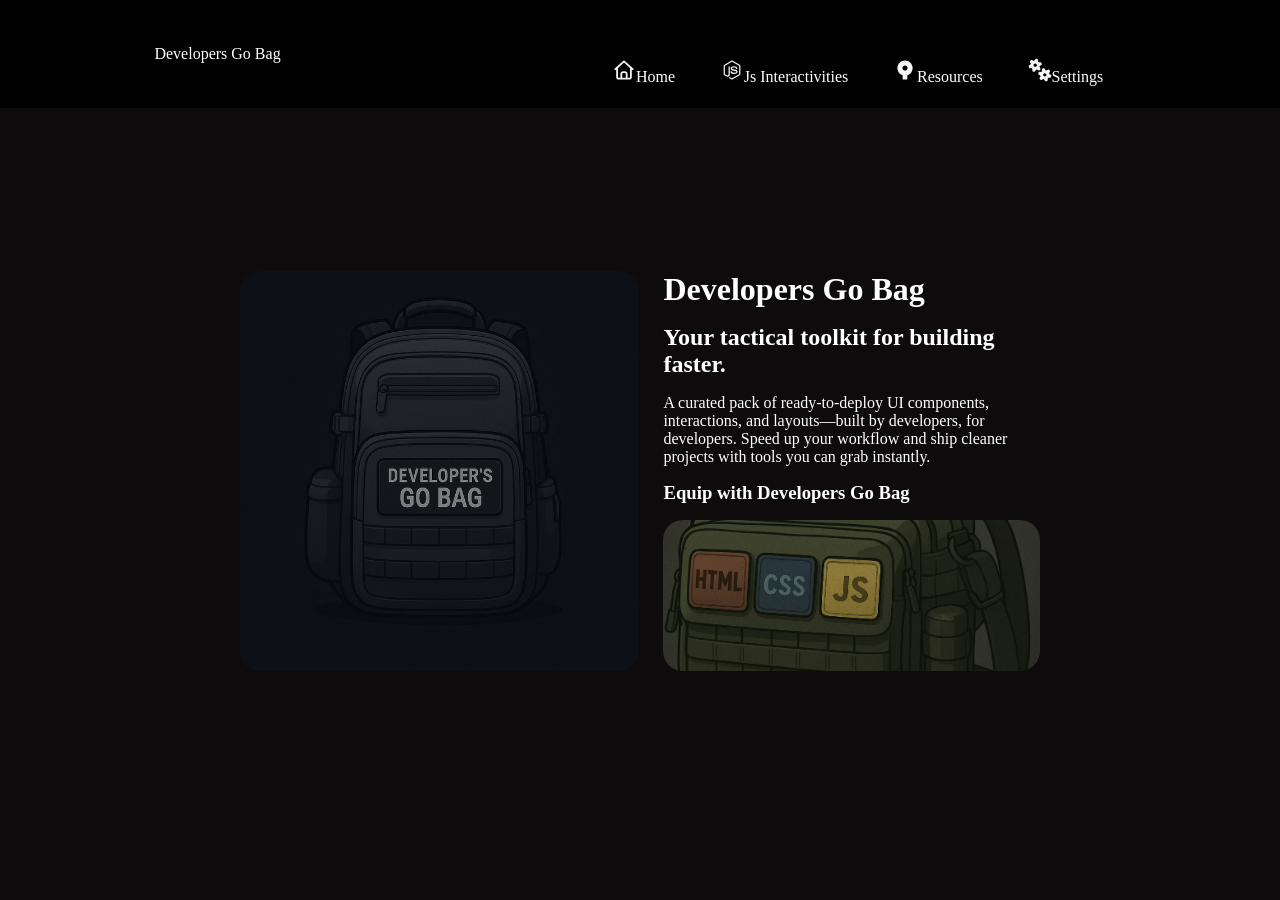
<file: Developers GO bag/index.html>
<!DOCTYPE html>
<html lang="en">
<head>
    <meta charset="UTF-8">
    <meta http-equiv="X-UA-Compatible" content="IE=edge">
    <meta name="viewport" content="width=device-width, initial-scale=1.0">
    <meta name="description" content="Your website description here">
    <title>My Website</title>
    

    <!-- Google Fonts (example) -->
    <link href="https://fonts.googleapis.com/css2?family=Roboto:wght@400;700&display=swap" rel="stylesheet">

    <!-- CSS -->
    <link rel="stylesheet" href="styles.css">
    <link rel="stylesheet" href="home.css">
    <link rel="stylesheet" href="mediaquery.css">
    
    
</head>
<body>

    <header>

        <nav id="desktop-nav">

            <div class="logo">Developers Go Bag</div>

            <ul class="desktop-links">
                <li><a href="index.html"><img src="./assets/homeicon.svg" alt="Home icon">Home</a></li>
                <li><a id="js-btn"><img src="./assets/jsicon.svg" alt="Js Interactivities icon">Js Interactivities</a></li>
                <li><a href="resources.html"><img src="./assets/sourceicon.svg" alt="Resources icon">Resources</a></li>
                <li><a href="settings.html"><img src="./assets/settingsicon.svg" alt="Settings icon">Settings</a></li>
            </ul>
        </nav>

        <nav class="nav-interactivities-links">
            <ul><li><a href="hamburgernav.html">Hamburger Nav</a></li></ul>
            <ul><li><a href="accordion.html">Accordion</a></li></ul>
            <ul><li><a href="scrolltotop.html">Scroll to Top</a></li></ul>
            <ul><li><a href="popup.html">Pop Up Modal</a></li></ul>
            <ul><li><a href="formvalidation.html">Form Validation</a></li></ul>
        </nav>

    </header>

    <main>

        <div id="hero-container">
            <div class="img-box">
                <img src="./assets/devgobagimg.jpg" alt="Tactical go bag image">
            </div>
            <div class="title-text">
                <h1>Developers Go Bag</h1>
                <h2>Your tactical toolkit for building faster.</h2>
                <p>A curated pack of ready-to-deploy UI components, 
                    interactions, and layouts—built by developers, 
                    for developers. Speed up your workflow and ship 
                    cleaner projects with tools you can grab instantly.
                </p>
                <h3>Equip with Developers Go Bag</h3>
                <div class="btn"></div>
            </div>
        </div>
        
    </main>
    
    <script src="script.js"></script>
   
</body>
</html>
</file>
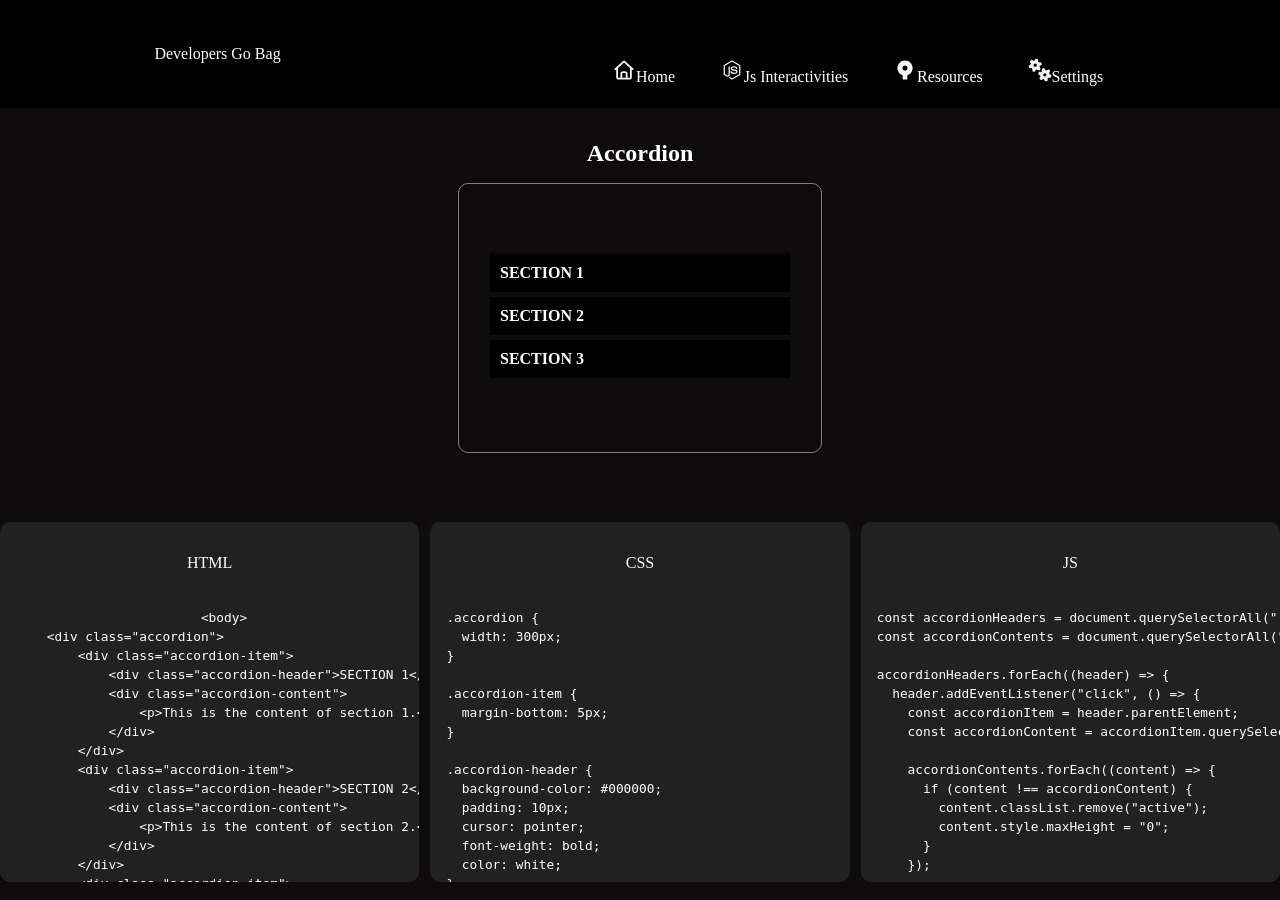
<file: Developers GO bag/accordion.html>
<!DOCTYPE html>
<html lang="en">
<head>
    <meta charset="UTF-8">
    <meta http-equiv="X-UA-Compatible" content="IE=edge">
    <meta name="viewport" content="width=device-width, initial-scale=1.0">
    <meta name="description" content="Your website description here">
    <title>My Website</title>
    

    <!-- Google Fonts (example) -->
    <link href="https://fonts.googleapis.com/css2?family=Roboto:wght@400;700&display=swap" rel="stylesheet">

    <!-- CSS -->
    <link rel="stylesheet" href="styles.css">
    <link rel="stylesheet" href="accordion.css">
</head>
<body>

    <header>

        <nav id="desktop-nav">

            <div class="logo">Developers Go Bag</div>

            <ul class="desktop-links">
                <li><a href="index.html"><img src="./assets/homeicon.svg" alt="Home icon">Home</a></li>
                <li><a id="js-btn"><img src="./assets/jsicon.svg" alt="Js Interactivities icon">Js Interactivities</a></li>
                <li><a href="resources.html"><img src="./assets/sourceicon.svg" alt="Resources icon">Resources</a></li>
                <li><a href="settings.html"><img src="./assets/settingsicon.svg" alt="Settings icon">Settings</a></li>
            </ul>
        </nav>


        <nav class="nav-interactivities-links">
            <ul><li><a href="hamburgernav.html">Hamburger Nav</a></li></ul>
            <ul><li><a href="accordion.html">Accordion</a></li></ul>
            <ul><li><a href="scrolltotop.html">Scroll to Top</a></li></ul>
            <ul><li><a href="popup.html">Pop Up Modal</a></li></ul>
            <ul><li><a href="formvalidation.html">Form Validation</a></li></ul>
        </nav>

    </header>

    <main>

        <div id="interactivity-container">
            <h2>Accordion</h2>
            <!--DEMO CODES-->
            <div class="accordion-container">

                <body>
                 <div class="accordion">
      <div class="accordion-item">
        <div class="accordion-header">SECTION 1</div>
        <div class="accordion-content">
          <p>This is the content of section 1.</p>
        </div>
      </div>
      <div class="accordion-item">
        <div class="accordion-header">SECTION 2</div>
        <div class="accordion-content">
          <p>This is the content of section 2.</p>
        </div>
      </div>
      <div class="accordion-item">
        <div class="accordion-header">SECTION 3</div>
        <div class="accordion-content">
          <p>This is the content of section 3.</p>
        </div>
      </div>
    </div>
</body>
           </div>
                        <!--DEMO CODES-->

                      

            </div>

            <div class="code-container">
                <div class="flex-html flex-item"> 

                    <span>HTML</span>
                    
                    <pre><code>
                        &lt;body&gt;
    &lt;div class="accordion"&gt;
        &lt;div class="accordion-item"&gt;
            &lt;div class="accordion-header"&gt;SECTION 1&lt;/div&gt;
            &lt;div class="accordion-content"&gt;
                &lt;p&gt;This is the content of section 1.&lt;/p&gt;
            &lt;/div&gt;
        &lt;/div&gt;
        &lt;div class="accordion-item"&gt;
            &lt;div class="accordion-header"&gt;SECTION 2&lt;/div&gt;
            &lt;div class="accordion-content"&gt;
                &lt;p&gt;This is the content of section 2.&lt;/p&gt;
            &lt;/div&gt;
        &lt;/div&gt;
        &lt;div class="accordion-item"&gt;
            &lt;div class="accordion-header"&gt;SECTION 3&lt;/div&gt;
            &lt;div class="accordion-content"&gt;
                &lt;p&gt;This is the content of section 3.&lt;/p&gt;
            &lt;/div&gt;
        &lt;/div&gt;
    &lt;/div&gt;
&lt;/body&gt;

</code></pre>


                </div>
                <div class="flex-css flex-item">
                    <span>CSS</span>
                
                <div class="code-snippet">
  <pre><code>
.accordion {
  width: 300px;
}

.accordion-item {
  margin-bottom: 5px;
}

.accordion-header {
  background-color: #000000;
  padding: 10px;
  cursor: pointer;
  font-weight: bold;
  color: white;
}

.accordion-content {
  /* display: block; */
  /* max-height: 1000px; */
  transition: max-height 0.6s ease;
  padding: 10px;
  overflow: hidden;
  background-color: #333333;
  color: white;
  border-bottom-left-radius: 5px;
  border-bottom-right-radius: 5px;
  max-height: 0;
  display: none;
}

.accordion-content.active {
  display: block;
  max-height: 1000px;
}

  </code></pre>
</div>

                
                </div>
                <div class="flex-javascript flex-item">
                    <span>JS</span>
                
                <div class="code-snippet">
            <pre><code>
const accordionHeaders = document.querySelectorAll(".accordion-header");
const accordionContents = document.querySelectorAll(".accordion-content");

accordionHeaders.forEach((header) => {
  header.addEventListener("click", () => {
    const accordionItem = header.parentElement;
    const accordionContent = accordionItem.querySelector(".accordion-content");

    accordionContents.forEach((content) => {
      if (content !== accordionContent) {
        content.classList.remove("active");
        content.style.maxHeight = "0";
      }
    });

    accordionContent.classList.toggle("active");

    if (accordionContent.classList.contains("active")) {
      accordionContent.style.maxHeight = accordionContent.scrollHeight + "px";
    } else {
      accordionContent.style.maxHeight = "0";
    }
  });
});

  </code></pre>
</div>

                
                </div>
            </div>
        </div>


    </main>
    <script src="script.js"></script>
    <script src="accordion.js"></script>
</body>
</html>
</file>
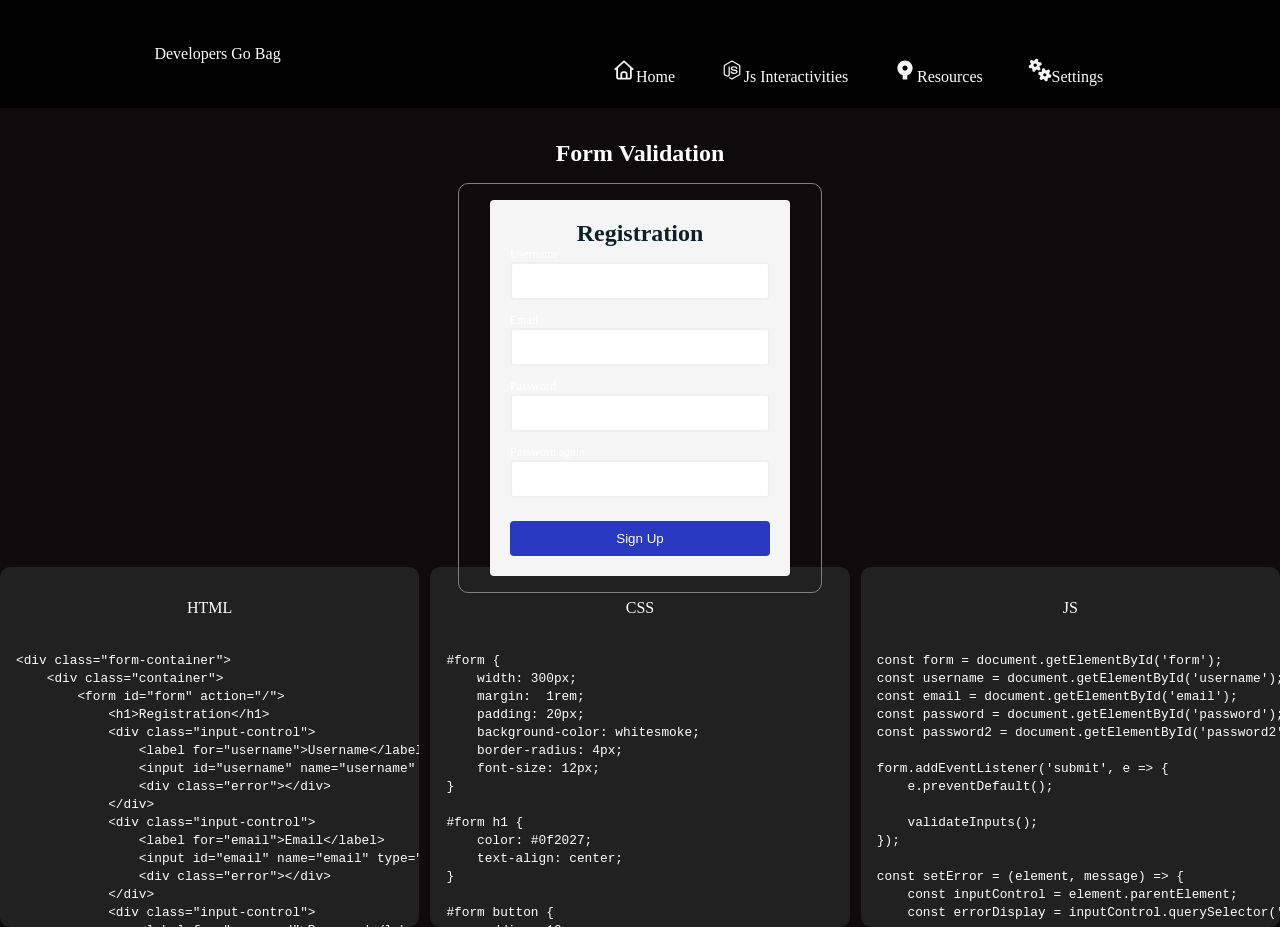
<file: Developers GO bag/formvalidation.html>
<!DOCTYPE html>
<html lang="en">
<head>
    <meta charset="UTF-8">
    <meta http-equiv="X-UA-Compatible" content="IE=edge">
    <meta name="viewport" content="width=device-width, initial-scale=1.0">
    <meta name="description" content="Your website description here">
    <title>My Website</title>
    

    <!-- Google Fonts (example) -->
    <link href="https://fonts.googleapis.com/css2?family=Roboto:wght@400;700&display=swap" rel="stylesheet">

    <!-- CSS -->
    <link rel="stylesheet" href="styles.css">
    <link rel="stylesheet" href="formvalidation.css">
</head>
<body>

    <header>

        <nav id="desktop-nav">

            <div class="logo">Developers Go Bag</div>

            <ul class="desktop-links">
                <li><a href="index.html"><img src="./assets/homeicon.svg" alt="Home icon">Home</a></li>
                <li><a id="js-btn"><img src="./assets/jsicon.svg" alt="Js Interactivities icon">Js Interactivities</a></li>
                <li><a href="resources.html"><img src="./assets/sourceicon.svg" alt="Resources icon">Resources</a></li>
                <li><a href="settings.html"><img src="./assets/settingsicon.svg" alt="Settings icon">Settings</a></li>
            </ul>
        </nav>

        <nav class="nav-interactivities-links">
            <ul><li><a href="hamburgernav.html">Hamburger Nav</a></li></ul>
            <ul><li><a href="accordion.html">Accordion</a></li></ul>
            <ul><li><a href="scrolltotop.html">Scroll to Top</a></li></ul>
            <ul><li><a href="popup.html">Pop Up Modal</a></li></ul>
            <ul><li><a href="formvalidation.html">Form Validation</a></li></ul>
        </nav>


    </header>

    <main>

        <div id="interactivity-container">
            <h2>Form Validation</h2>
            <!--DEMO CODES-->
            <div class="hamburger-container">
       <div class="container">
        <form id="form" action="/">
            <h1>Registration</h1>
            <div class="input-control">
                <label for="username">Username</label>
                <input id="username" name="username" type="text">
                <div class="error"></div>
            </div>
            <div class="input-control">
                <label for="email">Email</label>
                <input id="email" name="email" type="text">
                <div class="error"></div>
            </div>
            <div class="input-control">
                <label for="password">Password</label>
                <input id="password"name="password" type="password">
                <div class="error"></div>
            </div>
            <div class="input-control">
                <label for="password2">Password again</label>
                <input id="password2"name="password2" type="password">
                <div class="error"></div>
            </div>
            <button type="submit">Sign Up</button>
        </form>
        </div>
    </div>
                        <!--DEMO CODES-->

                      

            </div>

            <div class="code-container">
                <div class="flex-html flex-item"> 

                    <span>HTML</span>
                    
      <pre><code>
&lt;div class="form-container"&gt;
    &lt;div class="container"&gt;
        &lt;form id="form" action="/"&gt;
            &lt;h1&gt;Registration&lt;/h1&gt;
            &lt;div class="input-control"&gt;
                &lt;label for="username"&gt;Username&lt;/label&gt;
                &lt;input id="username" name="username" type="text"&gt;
                &lt;div class="error"&gt;&lt;/div&gt;
            &lt;/div&gt;
            &lt;div class="input-control"&gt;
                &lt;label for="email"&gt;Email&lt;/label&gt;
                &lt;input id="email" name="email" type="text"&gt;
                &lt;div class="error"&gt;&lt;/div&gt;
            &lt;/div&gt;
            &lt;div class="input-control"&gt;
                &lt;label for="password"&gt;Password&lt;/label&gt;
                &lt;input id="password" name="password" type="password"&gt;
                &lt;div class="error"&gt;&lt;/div&gt;
            &lt;/div&gt;
            &lt;div class="input-control"&gt;
                &lt;label for="password2"&gt;Password again&lt;/label&gt;
                &lt;input id="password2" name="password2" type="password"&gt;
                &lt;div class="error"&gt;&lt;/div&gt;
            &lt;/div&gt;
            &lt;button type="submit"&gt;Sign Up&lt;/button&gt;
        &lt;/form&gt;
    &lt;/div&gt;
&lt;/div&gt;
</code></pre>



                </div>
                <div class="flex-css flex-item">
                    <span>CSS</span>
                
                <div class="code-snippet">
  <pre><code>
#form {
    width: 300px;
    margin:  1rem;
    padding: 20px;
    background-color: whitesmoke;
    border-radius: 4px;
    font-size: 12px;
}

#form h1 {
    color: #0f2027;
    text-align: center;
}

#form button {
    padding: 10px;
    margin-top: 10px;
    width: 100%;
    color: white;
    background-color: rgb(41, 57, 194);
    border: none;
    border-radius: 4px;
}

.input-control {
    display: flex;
    flex-direction: column;
}

.input-control input {
    border: 2px solid #f0f0f0;
	border-radius: 4px;
	display: block;
	font-size: 12px;
	padding: 10px;
	width: 100%;
}

.input-control input:focus {
    outline: 0;
}

.input-control.success input {
    border-color: #09c372;
}

.input-control.error input {
    border-color: #ff3860;
}

.input-control .error {
    color: #ff3860;
    font-size: 9px;
    height: 13px;
}
  </code></pre>
</div>

                
                </div>
                <div class="flex-javascript flex-item">
                    <span>JS</span>
                
                <div class="code-snippet">
            <pre><code>
const form = document.getElementById('form');
const username = document.getElementById('username');
const email = document.getElementById('email');
const password = document.getElementById('password');
const password2 = document.getElementById('password2');

form.addEventListener('submit', e => {
    e.preventDefault();

    validateInputs();
});

const setError = (element, message) => {
    const inputControl = element.parentElement;
    const errorDisplay = inputControl.querySelector('.error');

    errorDisplay.innerText = message;
    inputControl.classList.add('error');
    inputControl.classList.remove('success')
}

const setSuccess = element => {
    const inputControl = element.parentElement;
    const errorDisplay = inputControl.querySelector('.error');

    errorDisplay.innerText = '';
    inputControl.classList.add('success');
    inputControl.classList.remove('error');
};

const isValidEmail = email => {
    const re = /^(([^<>()[\]\\.,;:\s@"]+(\.[^<>()[\]\\.,;:\s@"]+)*)|(".+"))@((\[[0-9]{1,3}\.[0-9]{1,3}\.[0-9]{1,3}\.[0-9]{1,3}\])|(([a-zA-Z\-0-9]+\.)+[a-zA-Z]{2,}))$/;
    return re.test(String(email).toLowerCase());
}

const validateInputs = () => {
    const usernameValue = username.value.trim();
    const emailValue = email.value.trim();
    const passwordValue = password.value.trim();
    const password2Value = password2.value.trim();

    if(usernameValue === '') {
        setError(username, 'Username is required');
    } else {
        setSuccess(username);
    }

    if(emailValue === '') {
        setError(email, 'Email is required');
    } else if (!isValidEmail(emailValue)) {
        setError(email, 'Provide a valid email address');
    } else {
        setSuccess(email);
    }

    if(passwordValue === '') {
        setError(password, 'Password is required');
    } else if (passwordValue.length < 8 ) {
        setError(password, 'Password must be at least 8 character.')
    } else {
        setSuccess(password);
    }

    if(password2Value === '') {
        setError(password2, 'Please confirm your password');
    } else if (password2Value !== passwordValue) {
        setError(password2, "Passwords doesn't match");
    } else {
        setSuccess(password2);
    }

};


  </code></pre>
</div>

                
                </div>
            </div>
        </div>


    </main>
     <script src="script.js"></script>
    <script src="formvalidation.js"></script>
</body>
</html>
</file>
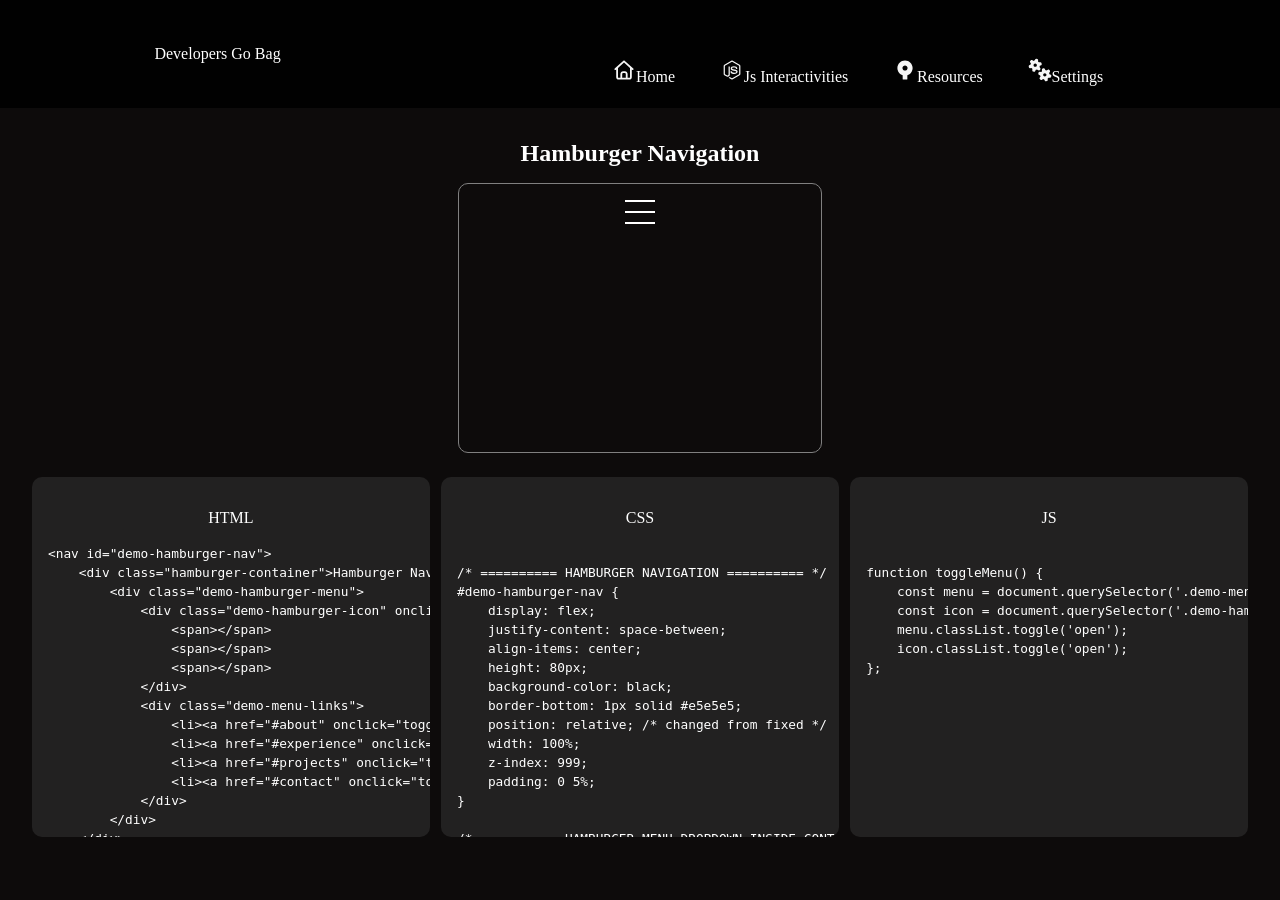
<file: Developers GO bag/hamburgernav.html>
<!DOCTYPE html>
<html lang="en">
<head>
    <meta charset="UTF-8">
    <meta http-equiv="X-UA-Compatible" content="IE=edge">
    <meta name="viewport" content="width=device-width, initial-scale=1.0">
    <meta name="description" content="Your website description here">
    <title>My Website</title>
    

    <!-- Google Fonts (example) -->
    <link href="https://fonts.googleapis.com/css2?family=Roboto:wght@400;700&display=swap" rel="stylesheet">

    <!-- CSS -->
    <link rel="stylesheet" href="nav.css">
    <link rel="stylesheet" href="styles.css">
    <link rel="stylesheet" href="mediaquery.css">
    
</head>
<body>

    <header>

        <nav id="desktop-nav">

            <div class="logo">Developers Go Bag</div>

            <ul class="desktop-links">
                <li><a href="index.html"><img src="./assets/homeicon.svg" alt="Home icon">Home</a></li>
                <li><a id="js-btn"><img src="./assets/jsicon.svg" alt="Js Interactivities icon">Js Interactivities</a></li>
                <li><a href="resources.html"><img src="./assets/sourceicon.svg" alt="Resources icon">Resources</a></li>
                    <li><a href="settings.html"><img src="./assets/settingsicon.svg" alt="Settings icon">Settings</a></li>
            </ul>
        </nav>

        <nav class="nav-interactivities-links">
            <ul><li><a href="hamburgernav.html">Hamburger Nav</a></li></ul>
            <ul><li><a href="accordion.html">Accordion</a></li></ul>
            <ul><li><a href="scrolltotop.html">Scroll to Top</a></li></ul>
            <ul><li><a href="popup.html">Pop Up Modal</a></li></ul>
            <ul><li><a href="formvalidation.html">Form Validation</a></li></ul>
        </nav>

    </header>

    <main>

        <div id="interactivity-container">
            <h2>Hamburger Navigation</h2>
            <!--DEMO CODES-->
            <div class="hamburger-container">
                    <div class="demo-hamburger-menu"> 
                        <div class="demo-hamburger-icon" onclick="toggleMenu()">
                             <span></span> 
                             <span></span> 
                             <span></span> 
                            </div> 
                            <div class="demo-menu-links"> 
                                <li><a href="#about" onclick="toggleMenu()">About</a></li> 
                                <li><a href="#experience" onclick="toggleMenu()">Experience</a></li> 
                                <li><a href="#projects" onclick="toggleMenu()">Projects</a></li> 
                                <li><a href="#contact" onclick="toggleMenu()">Contact</a></li> 
                            </div>
                         </div> 
                        </nav> 
                        <!--DEMO CODES-->

                      

            </div>

            <div class="code-container">
                <div class="flex-html flex-item"> 

                    <span>HTML</span>
                    
                    <pre><code>&lt;nav id="demo-hamburger-nav"&gt;
    &lt;div class="hamburger-container"&gt;Hamburger Navigation
        &lt;div class="demo-hamburger-menu"&gt; 
            &lt;div class="demo-hamburger-icon" onclick="toggleMenu()"&gt;
                &lt;span&gt;&lt;/span&gt; 
                &lt;span&gt;&lt;/span&gt; 
                &lt;span&gt;&lt;/span&gt; 
            &lt;/div&gt; 
            &lt;div class="demo-menu-links"&gt; 
                &lt;li&gt;&lt;a href="#about" onclick="toggleMenu()"&gt;About&lt;/a&gt;&lt;/li&gt; 
                &lt;li&gt;&lt;a href="#experience" onclick="toggleMenu()"&gt;Experience&lt;/a&gt;&lt;/li&gt; 
                &lt;li&gt;&lt;a href="#projects" onclick="toggleMenu()"&gt;Projects&lt;/a&gt;&lt;/li&gt; 
                &lt;li&gt;&lt;a href="#contact" onclick="toggleMenu()"&gt;Contact&lt;/a&gt;&lt;/li&gt; 
            &lt;/div&gt;
        &lt;/div&gt; 
    &lt;/div&gt;
&lt;/nav&gt;
</code></pre>


                </div>
                <div class="flex-css flex-item">
                    <span>CSS</span>
                
                <div class="code-snippet">
  <pre><code>
/* ========== HAMBURGER NAVIGATION ========== */
#demo-hamburger-nav {
    display: flex;
    justify-content: space-between;
    align-items: center;
    height: 80px;
    background-color: black;
    border-bottom: 1px solid #e5e5e5;
    position: relative; /* changed from fixed */
    width: 100%;
    z-index: 999;
    padding: 0 5%;
}

/* ========== HAMBURGER MENU DROPDOWN INSIDE CONTAINER ========== */

/* HAMBURGER MENU */

.demo-hamburger-menu {
    position: relative;
    display: inline-block;    
}

.demo-hamburger-icon {
    display: flex;
    flex-direction: column;
    justify-content: space-between;
    height: 24px;
    width: 30px;
    cursor: pointer;
}

.demo-hamburger-icon span {
    width: 100%;
    height: 2px;
    background-color: white;
    transition: all 0.3s ease-in-out;
}

.demo-menu-links {
    position: absolute;
    top: 100%;
    right: 0;
    background-color: lightgray;
    width: 200px;
    border-radius: 8px;
    box-shadow: 0 4px 10px rgba(0, 0, 0, 0.1);
    overflow: hidden;
    max-height: 0;              
    display: flex;
    flex-direction: column;
    align-items: center;
    transition: max-height 0.3s ease-in-out, padding 0.3s ease-in-out;
    padding: 0;                
}

.demo-menu-links.open {
    max-height: 300px;        
    padding: 1rem;              
}

.demo-menu-links li {
    list-style:  none;
}

.demo-menu-links a {
    display: block;
    padding: 10px;
    text-align: center;
    font-size: 1.5rem;
    color: black;
    text-decoration: none;
    transition: all 0.3s ease-in-out;
}

.demo-menu-links.open {
    max-height: 300px;
}

.demo-hamburger-icon.open span:first-child {
    transform: rotate(45deg) translate(10px, 5px);
}

.demo-hamburger-icon.open span:nth-child(2) {
    opacity: 0;
}

.demo-hamburger-icon.open span:last-child {
    transform: rotate(-45deg) translate(10px, -5px);
}

.demo-hamburger-icon span:first-child {
    transform: none;
    opacity: 1;
}
  </code></pre>
</div>

                
                </div>
                <div class="flex-javascript flex-item">
                    <span>JS</span>
                
                <div class="code-snippet">
            <pre><code>
function toggleMenu() {
    const menu = document.querySelector('.demo-menu-links');
    const icon = document.querySelector('.demo-hamburger-icon');
    menu.classList.toggle('open');
    icon.classList.toggle('open');
};
  </code></pre>
</div>

                
                </div>
            </div>
        </div>


    </main>
    <script src="script.js"></script>
    <script src="nav.js"></script>
</body>
</html>
</file>
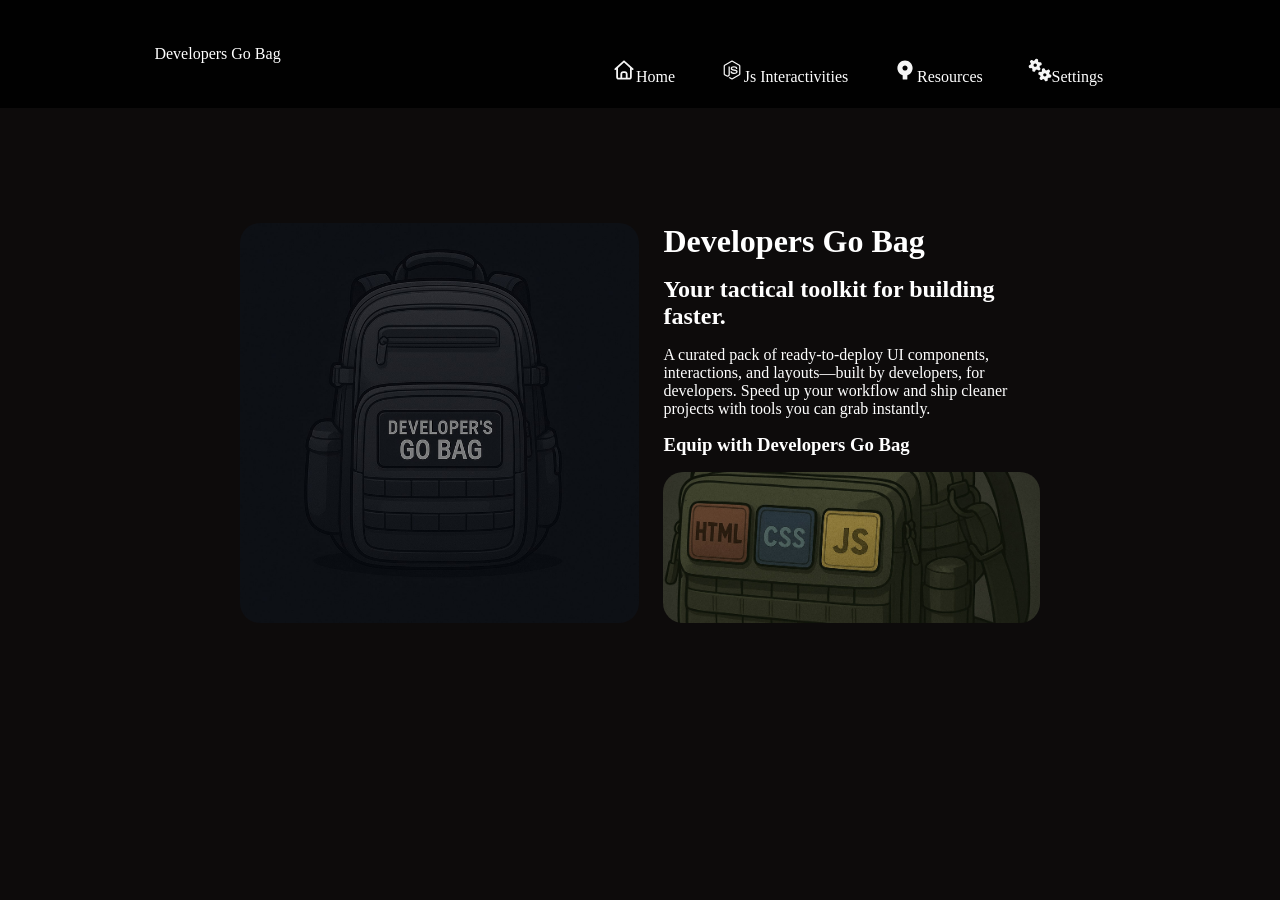
<file: Developers GO bag/home.html>
<!DOCTYPE html>
<html lang="en">
<head>
    <meta charset="UTF-8">
    <meta http-equiv="X-UA-Compatible" content="IE=edge">
    <meta name="viewport" content="width=device-width, initial-scale=1.0">
    <meta name="description" content="Your website description here">
    <title>My Website</title>
    

    <!-- Google Fonts (example) -->
    <link href="https://fonts.googleapis.com/css2?family=Roboto:wght@400;700&display=swap" rel="stylesheet">

    <!-- CSS -->
    <link rel="stylesheet" href="styles.css">
    <link rel="stylesheet" href="home.css">
    
    
</head>
<body>

    <header>

        <nav id="desktop-nav">

            <div class="logo">Developers Go Bag</div>

            <ul class="desktop-links">
                <li><a href="home.html"><img src="./assets/homeicon.svg" alt="Home icon">Home</a></li>
                <li><a id="js-btn"><img src="./assets/jsicon.svg" alt="Js Interactivities icon">Js Interactivities</a></li>
                <li><a href="resources.html"><img src="./assets/sourceicon.svg" alt="Resources icon">Resources</a></li>
                <li><a href="settings.html"><img src="./assets/settingsicon.svg" alt="Settings icon">Settings</a></li>
            </ul>
        </nav>

        <nav class="nav-interactivities-links">
            <ul><li><a href="index.html">Hamburger Nav</a></li></ul>
            <ul><li><a href="accordion.html">Accordion</a></li></ul>
            <ul><li><a href="scrolltotop.html">Scroll to Top</a></li></ul>
            <ul><li><a href="popup.html">Pop Up Modal</a></li></ul>
            <ul><li><a href="formvalidation.html">Form Validation</a></li></ul>
        </nav>

    </header>

    <main>

        <div id="hero-container">
            <div class="img-box">
                <img src="./assets/devgobagimg.jpg" alt="Tactical go bag image">
            </div>
            <div class="title-text">
                <h1>Developers Go Bag</h1>
                <h2>Your tactical toolkit for building faster.</h2>
                <p>A curated pack of ready-to-deploy UI components, 
                    interactions, and layouts—built by developers, 
                    for developers. Speed up your workflow and ship 
                    cleaner projects with tools you can grab instantly.
                </p>
                <h3>Equip with Developers Go Bag</h3>
                <div class="btn"></div>
            </div>
        </div>
        
    </main>
    
    <script src="script.js"></script>
   
</body>
</html>
</file>
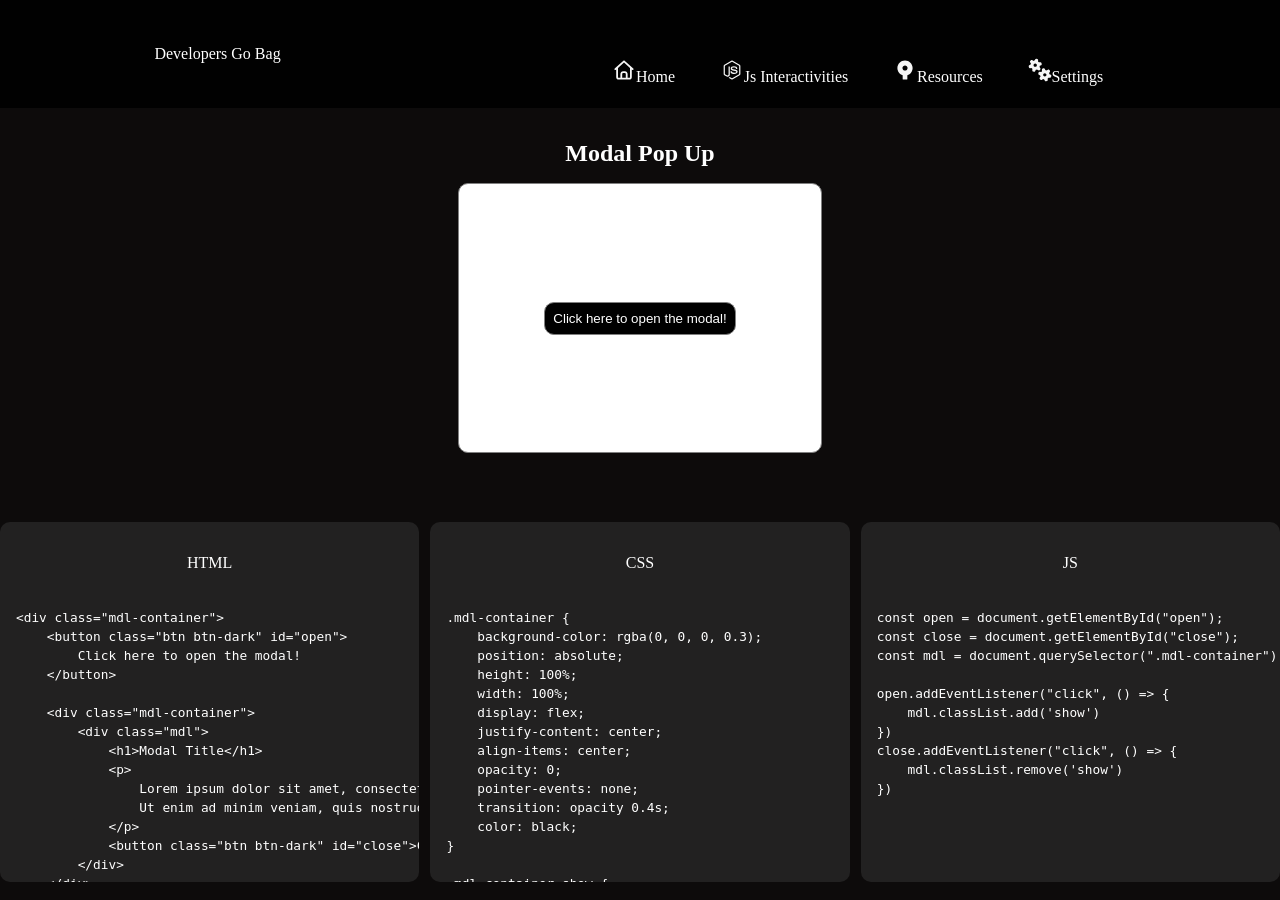
<file: Developers GO bag/popup.html>
<!DOCTYPE html>
<html lang="en">
<head>
    <meta charset="UTF-8">
    <meta http-equiv="X-UA-Compatible" content="IE=edge">
    <meta name="viewport" content="width=device-width, initial-scale=1.0">
    <meta name="description" content="Your website description here">
    <title>My Website</title>
    

    <!-- Google Fonts (example) -->
    <link href="https://fonts.googleapis.com/css2?family=Roboto:wght@400;700&display=swap" rel="stylesheet">

    <!-- CSS -->
    <link rel="stylesheet" href="styles.css">
    <link rel="stylesheet" href="popup.css">
    
</head>
<body>

    <header>

        <nav id="desktop-nav">

            <div class="logo">Developers Go Bag</div>

            <ul class="desktop-links">
                <li><a href="index.html"><img src="./assets/homeicon.svg" alt="Home icon">Home</a></li>
                <li><a id="js-btn"><img src="./assets/jsicon.svg" alt="Js Interactivities icon">Js Interactivities</a></li>
                <li><a href="resources.html"><img src="./assets/sourceicon.svg" alt="Resources icon">Resources</a></li>
                <li><a href="settings.html"><img src="./assets/settingsicon.svg" alt="Settings icon">Settings</a></li>
            </ul>
        </nav>

        <nav class="nav-interactivities-links">
            <ul><li><a href="hamburgernav.html">Hamburger Nav</a></li></ul>
            <ul><li><a href="accordion.html">Accordion</a></li></ul>
            <ul><li><a href="scrolltotop.html">Scroll to Top</a></li></ul>
            <ul><li><a href="popup.html">Pop Up Modal</a></li></ul>
            <ul><li><a href="formvalidation.html">Form Validation</a></li></ul>
        </nav>

    </header>

    <main>

        <div id="interactivity-container">
            <h2>Modal Pop Up</h2>
            <!--DEMO CODES-->
            <div class="hamburger-container">
            
                <button class="btn btn-dark" id="open">
                    Click here to open the modal!
                </button>

                <div class="mdl-container">
                    <div class="mdl">
                        <h1>Modal Title</h1>
                        <p>
                            Lorem ipsum dolor sit amet, consectetur adipiscing elit, sed do eiusmod tempor incididunt ut labore et dolore magna aliqua.
                            Ut enim ad minim veniam, quis nostrud exercitation ullamco laboris nisi ut aliquip ex ea commodo consequat. 
                        </p>
                        <button class="btn btn-dark" id="close">Close</button>
                    </div>
                </div>


             </div>   

                        <!--DEMO CODES-->

                      

            </div>

            <div class="code-container">
                <div class="flex-html flex-item"> 

                    <span>HTML</span>
                    
                    <pre><code>
&lt;div class="mdl-container"&gt;
    &lt;button class="btn btn-dark" id="open"&gt;
        Click here to open the modal!
    &lt;/button&gt;

    &lt;div class="mdl-container"&gt;
        &lt;div class="mdl"&gt;
            &lt;h1&gt;Modal Title&lt;/h1&gt;
            &lt;p&gt;
                Lorem ipsum dolor sit amet, consectetur adipiscing elit, sed do eiusmod tempor incididunt ut labore et dolore magna aliqua.
                Ut enim ad minim veniam, quis nostrud exercitation ullamco laboris nisi ut aliquip ex ea commodo consequat.
            &lt;/p&gt;
            &lt;button class="btn btn-dark" id="close"&gt;Close&lt;/button&gt;
        &lt;/div&gt;
    &lt;/div&gt;
&lt;/div&gt;
</code></pre>



                </div>
                <div class="flex-css flex-item">
                    <span>CSS</span>
                
                <div class="code-snippet">
  <pre><code>
.mdl-container {
    background-color: rgba(0, 0, 0, 0.3);
    position: absolute;
    height: 100%;
    width: 100%;
    display: flex;
    justify-content: center;
    align-items: center;
    opacity: 0;
    pointer-events: none;
    transition: opacity 0.4s;
    color: black;
}

.mdl-container.show {
    opacity: 1; 
    pointer-events: auto;
}

.mdl {
    background: white;
    height: 250px;
    width: 300px;
    max-width: 80%;
    border-radius: 10px;
    padding: 25px;
}

.btn {
    background-color: black;
    color: white;
    padding: 0.5rem;
    border: 1px solid gray;
    border-radius: 10px;
    transition: all 0.3s ease-in-out;
    cursor: pointer;
}

.btn:hover {
    box-shadow: 0 0 20px 5px #00ffff;
}
  </code></pre>
</div>

                
                </div>
                <div class="flex-javascript flex-item">
                    <span>JS</span>
                
                <div class="code-snippet">
            <pre><code>
const open = document.getElementById("open");
const close = document.getElementById("close");
const mdl = document.querySelector(".mdl-container");

open.addEventListener("click", () => {
    mdl.classList.add('show')
})
close.addEventListener("click", () => {
    mdl.classList.remove('show')
})
  </code></pre>
</div>

                
                </div>
            </div>
        </div>


    </main>
     <script src="script.js"></script>
    <script src="popup.js"></script>
</body>
</html>
</file>
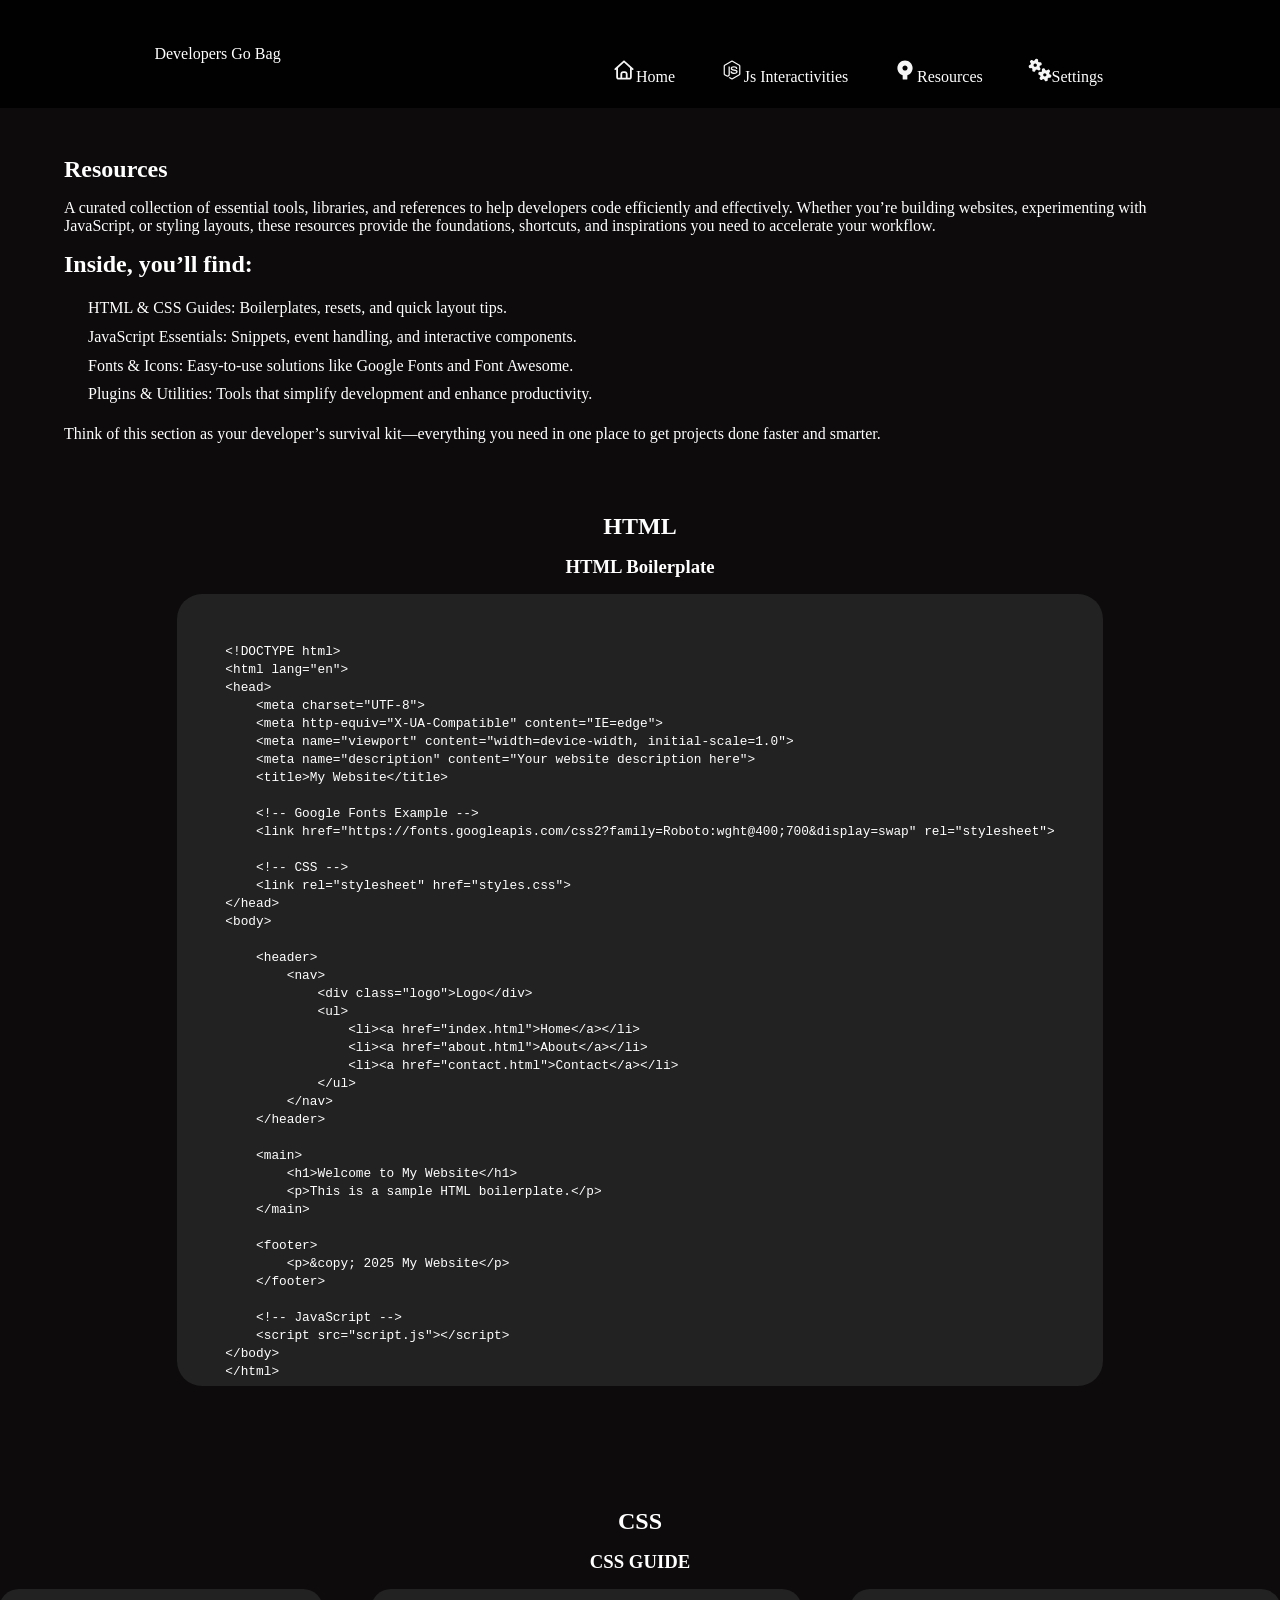
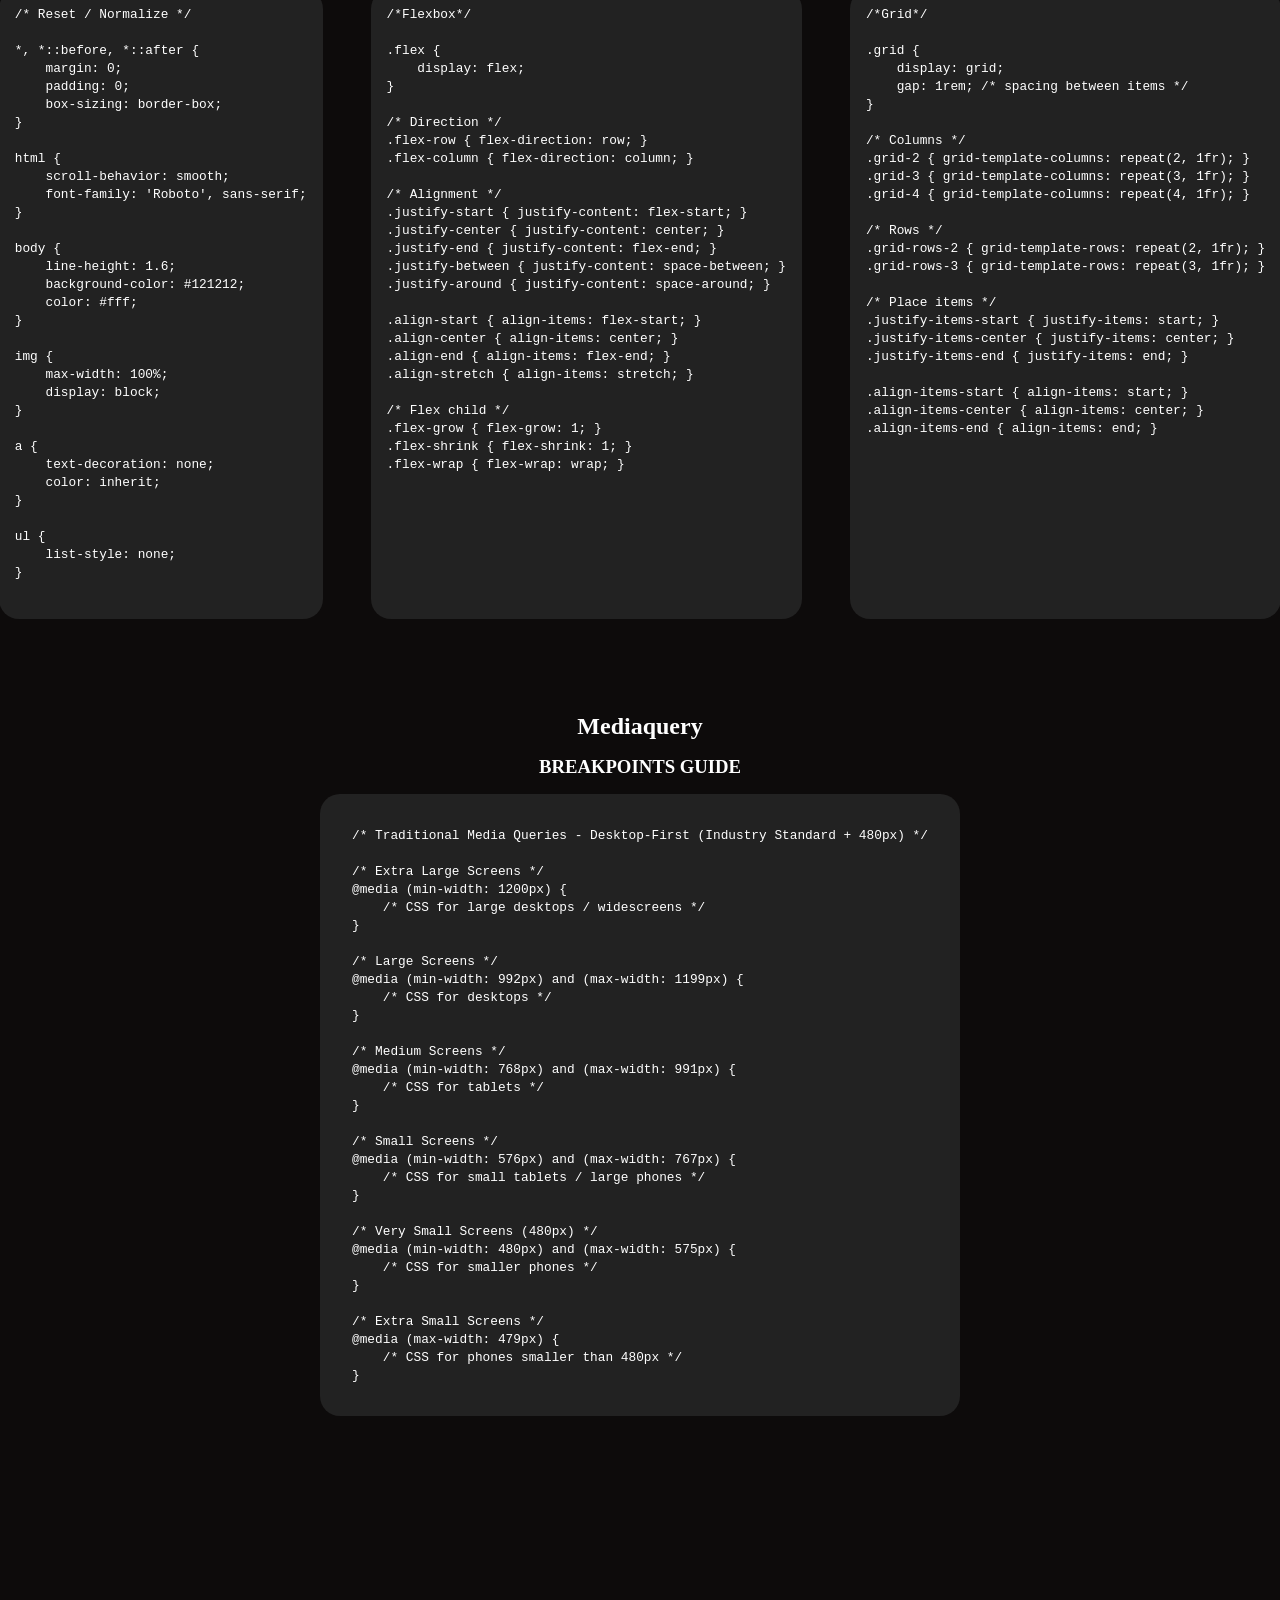
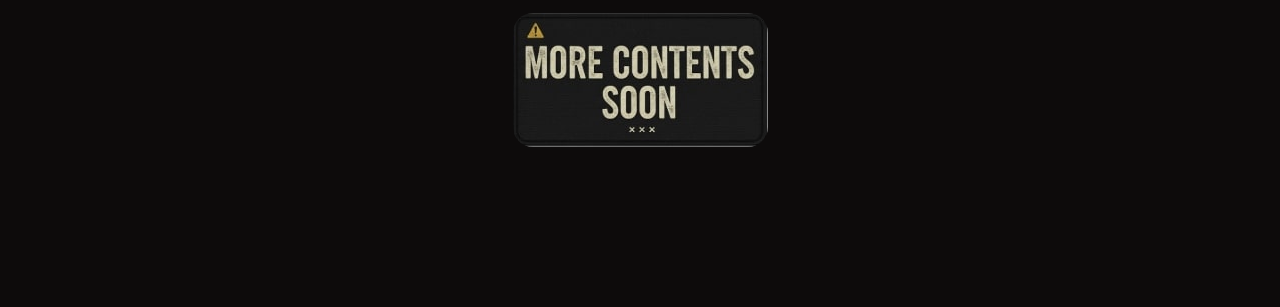
<file: Developers GO bag/resources.html>
<!DOCTYPE html>
<html lang="en">
<head>
    <meta charset="UTF-8">
    <meta http-equiv="X-UA-Compatible" content="IE=edge">
    <meta name="viewport" content="width=device-width, initial-scale=1.0">
    <meta name="description" content="Your website description here">
    <title>My Website</title>
    

    <!-- Google Fonts (example) -->
    <link href="https://fonts.googleapis.com/css2?family=Roboto:wght@400;700&display=swap" rel="stylesheet">

    <!-- CSS -->
    <link rel="stylesheet" href="resources.css">
    <link rel="stylesheet" href="styles.css">
    
</head>
<body>

    <header>

        <nav id="desktop-nav">

            <div class="logo">Developers Go Bag</div>

            <ul class="desktop-links">
                <li><a href="index.html"><img src="./assets/homeicon.svg" alt="Home icon">Home</a></li>
                <li><a id="js-btn"><img src="./assets/jsicon.svg" alt="Js Interactivities icon">Js Interactivities</a></li>
                <li><a href="resources.html"><img src="./assets/sourceicon.svg" alt="Resources icon">Resources</a></li>
                <li><a href="settings.html"><img src="./assets/settingsicon.svg" alt="Settings icon">Settings</a></li>
            </ul>
        </nav>

        <nav class="nav-interactivities-links">
            <ul><li><a href="hamburgernav.html">Hamburger Nav</a></li></ul>
            <ul><li><a href="accordion.html">Accordion</a></li></ul>
            <ul><li><a href="scrolltotop.html">Scroll to Top</a></li></ul>
            <ul><li><a href="popup.html">Pop Up Modal</a></li></ul>
            <ul><li><a href="formvalidation.html">Form Validation</a></li></ul>
        </nav>

    </header>

    <main>

    <section class="hero-container">
        <div class="hero-title">

           <h1> Resources</h1>
        <p>
           A curated collection of essential tools, libraries, and references to help developers code 
        efficiently and effectively. Whether you’re building websites, experimenting with JavaScript, 
        or styling layouts, these resources provide the foundations, shortcuts, and inspirations you
        need to accelerate your workflow.
        </p>

        
        <h2>Inside, you’ll find:</h2>

        <ul>
            <li>HTML & CSS Guides: Boilerplates, resets, and quick layout tips.</li>

            <li>JavaScript Essentials: Snippets, event handling, and interactive components.</li>

            <li>Fonts & Icons: Easy-to-use solutions like Google Fonts and Font Awesome.</li>

            <li>Plugins & Utilities: Tools that simplify development and enhance productivity.</li>
        </ul>

        <p>Think of this section as your developer’s survival kit—everything you need in one place to get projects done faster and smarter.</p>

        </div>
    </section>


    <section id="html-section">
          <h2>HTML</h2>
        <h3>HTML Boilerplate</h3>
        <div class="html-container">


            <div class="html-code-container">
            
                <pre><code>&lt;!DOCTYPE html&gt;
&lt;html lang="en"&gt;
&lt;head&gt;
    &lt;meta charset="UTF-8"&gt;
    &lt;meta http-equiv="X-UA-Compatible" content="IE=edge"&gt;
    &lt;meta name="viewport" content="width=device-width, initial-scale=1.0"&gt;
    &lt;meta name="description" content="Your website description here"&gt;
    &lt;title&gt;My Website&lt;/title&gt;
    
    &lt;!-- Google Fonts Example --&gt;
    &lt;link href="https://fonts.googleapis.com/css2?family=Roboto:wght@400;700&amp;display=swap" rel="stylesheet"&gt;

    &lt;!-- CSS --&gt;
    &lt;link rel="stylesheet" href="styles.css"&gt;
&lt;/head&gt;
&lt;body&gt;

    &lt;header&gt;
        &lt;nav&gt;
            &lt;div class="logo"&gt;Logo&lt;/div&gt;
            &lt;ul&gt;
                &lt;li&gt;&lt;a href="index.html"&gt;Home&lt;/a&gt;&lt;/li&gt;
                &lt;li&gt;&lt;a href="about.html"&gt;About&lt;/a&gt;&lt;/li&gt;
                &lt;li&gt;&lt;a href="contact.html"&gt;Contact&lt;/a&gt;&lt;/li&gt;
            &lt;/ul&gt;
        &lt;/nav&gt;
    &lt;/header&gt;

    &lt;main&gt;
        &lt;h1&gt;Welcome to My Website&lt;/h1&gt;
        &lt;p&gt;This is a sample HTML boilerplate.&lt;/p&gt;
    &lt;/main&gt;

    &lt;footer&gt;
        &lt;p&gt;&amp;copy; 2025 My Website&lt;/p&gt;
    &lt;/footer&gt;

    &lt;!-- JavaScript --&gt;
    &lt;script src="script.js"&gt;&lt;/script&gt;
&lt;/body&gt;
&lt;/html&gt;
</code></pre>





            </div>
        </div>
    </section>





    <section id="css-section">
          <h2>CSS</h2>
        <h3>CSS GUIDE</h3>
        <div class="css-container">


            <div class="css-code-container">
                    <pre><code>/* Reset / Normalize */

*, *::before, *::after {
    margin: 0;
    padding: 0;
    box-sizing: border-box;
}

html {
    scroll-behavior: smooth;
    font-family: 'Roboto', sans-serif;
}

body {
    line-height: 1.6;
    background-color: #121212;
    color: #fff;
}

img {
    max-width: 100%;
    display: block;
}

a {
    text-decoration: none;
    color: inherit;
}

ul {
    list-style: none;
}
</code></pre>



            </div>

            <div class="flexbox-code-container">


                <pre><code>/*Flexbox*/

.flex {
    display: flex;
}

/* Direction */
.flex-row { flex-direction: row; }
.flex-column { flex-direction: column; }

/* Alignment */
.justify-start { justify-content: flex-start; }
.justify-center { justify-content: center; }
.justify-end { justify-content: flex-end; }
.justify-between { justify-content: space-between; }
.justify-around { justify-content: space-around; }

.align-start { align-items: flex-start; }
.align-center { align-items: center; }
.align-end { align-items: flex-end; }
.align-stretch { align-items: stretch; }

/* Flex child */
.flex-grow { flex-grow: 1; }
.flex-shrink { flex-shrink: 1; }
.flex-wrap { flex-wrap: wrap; }
</code></pre>


            </div>


            <div class="grid-code-container">
                <pre><code>/*Grid*/

.grid {
    display: grid;
    gap: 1rem; /* spacing between items */
}

/* Columns */
.grid-2 { grid-template-columns: repeat(2, 1fr); }
.grid-3 { grid-template-columns: repeat(3, 1fr); }
.grid-4 { grid-template-columns: repeat(4, 1fr); }

/* Rows */
.grid-rows-2 { grid-template-rows: repeat(2, 1fr); }
.grid-rows-3 { grid-template-rows: repeat(3, 1fr); }

/* Place items */
.justify-items-start { justify-items: start; }
.justify-items-center { justify-items: center; }
.justify-items-end { justify-items: end; }

.align-items-start { align-items: start; }
.align-items-center { align-items: center; }
.align-items-end { align-items: end; }
</code></pre>

            </div>

            </div>
    </section>

<section id="mediaquery-section">
        <h2>Mediaquery</h2>
        <h3>BREAKPOINTS GUIDE</h3>

    <div class="mediaquery-container">
        <pre><code>/* Traditional Media Queries - Desktop-First (Industry Standard + 480px) */

/* Extra Large Screens */
@media (min-width: 1200px) {
    /* CSS for large desktops / widescreens */
}

/* Large Screens */
@media (min-width: 992px) and (max-width: 1199px) {
    /* CSS for desktops */
}

/* Medium Screens */
@media (min-width: 768px) and (max-width: 991px) {
    /* CSS for tablets */
}

/* Small Screens */
@media (min-width: 576px) and (max-width: 767px) {
    /* CSS for small tablets / large phones */
}

/* Very Small Screens (480px) */
@media (min-width: 480px) and (max-width: 575px) {
    /* CSS for smaller phones */
}

/* Extra Small Screens */
@media (max-width: 479px) {
    /* CSS for phones smaller than 480px */
}
</code></pre>

    </div>
</section>


    <section class="soon-section">
        <img src="./assets/morecontentimg.jpg" alt="More Content Soon Image">
    </section>

    </main>
    <script src="script.js"></script>
    <script src="nav.js"></script>
</body>
</html>
</file>
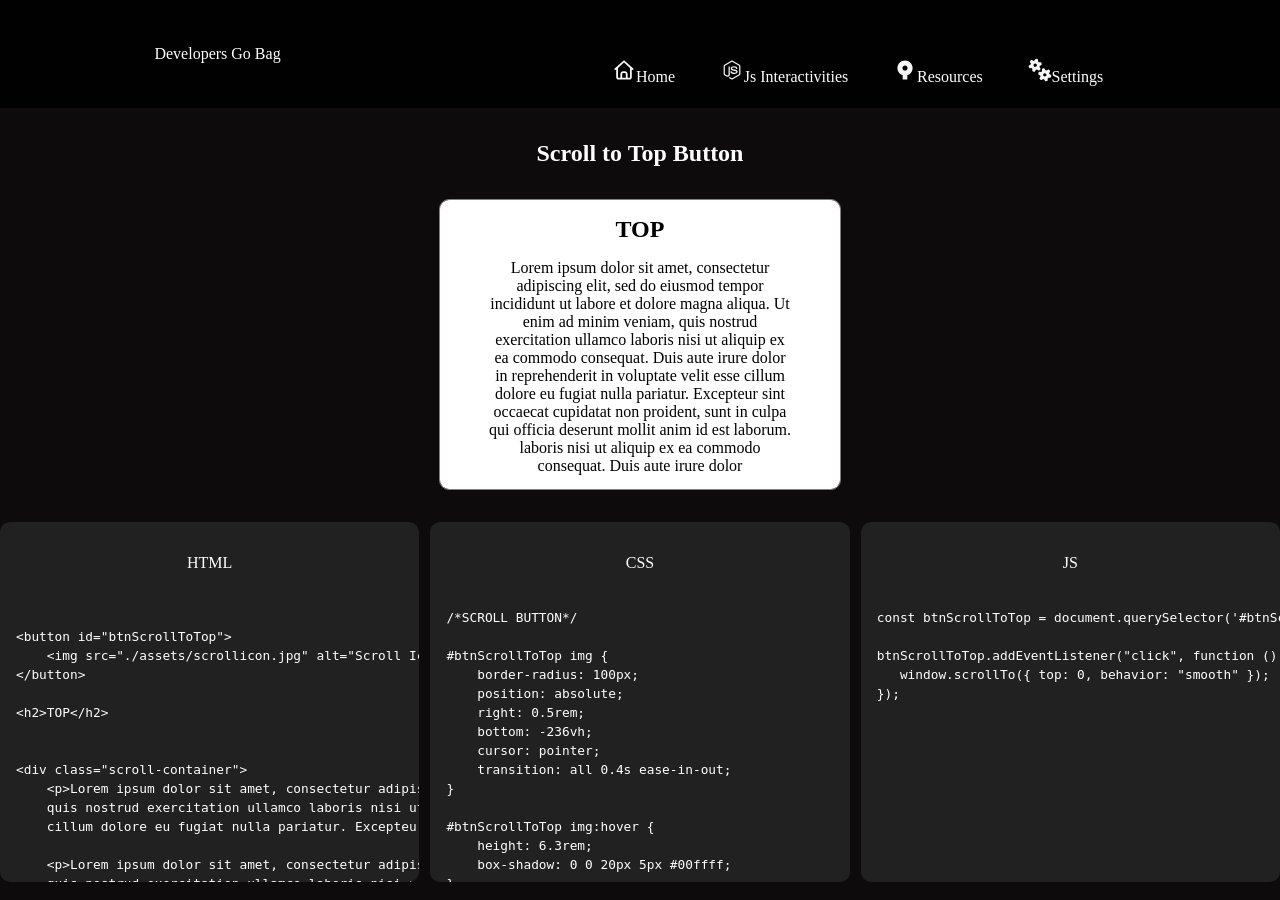
<file: Developers GO bag/scrolltotop.html>
<!DOCTYPE html>
<html lang="en">
<head>
    <meta charset="UTF-8">
    <meta http-equiv="X-UA-Compatible" content="IE=edge">
    <meta name="viewport" content="width=device-width, initial-scale=1.0">
    <meta name="description" content="Your website description here">
    <title>My Website</title>
    

    <!-- Google Fonts (example) -->
    <link href="https://fonts.googleapis.com/css2?family=Roboto:wght@400;700&display=swap" rel="stylesheet">

    <!-- CSS -->
    <link rel="stylesheet" href="styles.css">
    <link rel="stylesheet" href="demoscroll.css">
</head>
<body>

    <header>

        <nav id="desktop-nav">

            <div class="logo">Developers Go Bag</div>

            <ul class="desktop-links">
                <li><a href="index.html"><img src="./assets/homeicon.svg" alt="Home icon">Home</a></li>
                <li><a id="js-btn"><img src="./assets/jsicon.svg" alt="Js Interactivities icon">Js Interactivities</a></li>
                <li><a href="resources.html"><img src="./assets/sourceicon.svg" alt="Resources icon">Resources</a></li>
                <li><a href="settings.html"><img src="./assets/settingsicon.svg" alt="Settings icon">Settings</a></li>
            </ul>
        </nav>

         <nav class="nav-interactivities-links">
            <ul><li><a href="hamburgernav.html">Hamburger Nav</a></li></ul>
            <ul><li><a href="accordion.html">Accordion</a></li></ul>
            <ul><li><a href="scrolltotop.html">Scroll to Top</a></li></ul>
            <ul><li><a href="popup.html">Pop Up Modal</a></li></ul>
            <ul><li><a href="formvalidation.html">Form Validation</a></li></ul>
        </nav>


    </header>

    <main>

        <div id="interactivity-container">
            <h2>Scroll to Top Button</h2>
                        <!--DEMO CODES-->

    <div class="scroll-container">
            
            <h2>TOP</h2>


    <p>Lorem ipsum dolor sit amet, consectetur adipiscing elit, sed do eiusmod tempor incididunt ut labore et dolore magna aliqua. Ut enim ad minim veniam, 
  quis nostrud exercitation ullamco laboris nisi ut aliquip ex ea commodo consequat. Duis aute irure dolor in reprehenderit in voluptate velit esse 
  cillum dolore eu fugiat nulla pariatur. Excepteur sint occaecat cupidatat non proident, sunt in culpa qui officia deserunt mollit anim id est laborum.
  laboris nisi ut aliquip ex ea commodo consequat. Duis aute irure dolor
  </p>

  <p>Lorem ipsum dolor sit amet, consectetur adipiscing elit, sed do eiusmod tempor incididunt ut labore et dolore magna aliqua. Ut enim ad minim veniam, 
  quis nostrud exercitation ullamco laboris nisi ut aliquip ex ea commodo consequat. Duis aute irure dolor in reprehenderit in voluptate velit esse 
  cillum dolore eu fugiat nulla pariatur. Excepteur sint occaecat cupidatat non proident, sunt in culpa qui officia deserunt mollit anim id est laborum.
  laboris nisi ut aliquip ex ea commodo consequat. Duis aute irure dolor
  </p>

   <p>Lorem ipsum dolor sit amet, consectetur adipiscing elit, sed do eiusmod tempor incididunt ut labore et dolore magna aliqua. Ut enim ad minim veniam, 
  quis nostrud exercitation ullamco laboris nisi ut aliquip ex ea commodo consequat. Duis aute irure dolor in reprehenderit in voluptate velit esse 
  cillum dolore eu fugiat nulla pariatur. Excepteur sint occaecat cupidatat non proident, sunt in culpa qui officia deserunt mollit anim id est laborum.
  laboris nisi ut aliquip ex ea commodo consequat. Duis aute irure dolor
  </p>

   <p>Lorem ipsum dolor sit amet, consectetur adipiscing elit, sed do eiusmod tempor incididunt ut labore et dolore magna aliqua. Ut enim ad minim veniam, 
  quis nostrud exercitation ullamco laboris nisi ut aliquip ex ea commodo consequat. Duis aute irure dolor in reprehenderit in voluptate velit esse 
  cillum dolore eu fugiat nulla pariatur. Excepteur sint occaecat cupidatat non proident, sunt in culpa qui officia deserunt mollit anim id est laborum.
  laboris nisi ut aliquip ex ea commodo consequat. Duis aute irure dolor
  </p>

   <p>Lorem ipsum dolor sit amet, consectetur adipiscing elit, sed do eiusmod tempor incididunt ut labore et dolore magna aliqua. Ut enim ad minim veniam, 
  quis nostrud exercitation ullamco laboris nisi ut aliquip ex ea commodo consequat. Duis aute irure dolor in reprehenderit in voluptate velit esse 
  cillum dolore eu fugiat nulla pariatur. Excepteur sint occaecat cupidatat non proident, sunt in culpa qui officia deserunt mollit anim id est laborum.
  laboris nisi ut aliquip ex ea commodo consequat. Duis aute irure dolor
  </p>

   <p>Lorem ipsum dolor sit amet, consectetur adipiscing elit, sed do eiusmod tempor incididunt ut labore et dolore magna aliqua. Ut enim ad minim veniam, 
  quis nostrud exercitation ullamco laboris nisi ut aliquip ex ea commodo consequat. Duis aute irure dolor in reprehenderit in voluptate velit esse 
  cillum dolore eu fugiat nulla pariatur. Excepteur sint occaecat cupidatat non proident, sunt in culpa qui officia deserunt mollit anim id est laborum.
  laboris nisi ut aliquip ex ea commodo consequat. Duis aute irure dolor
  </p>

   <p>Lorem ipsum dolor sit amet, consectetur adipiscing elit, sed do eiusmod tempor incididunt ut labore et dolore magna aliqua. Ut enim ad minim veniam, 
  quis nostrud exercitation ullamco laboris nisi ut aliquip ex ea commodo consequat. Duis aute irure dolor in reprehenderit in voluptate velit esse 
  cillum dolore eu fugiat nulla pariatur. Excepteur sint occaecat cupidatat non proident, sunt in culpa qui officia deserunt mollit anim id est laborum.
  laboris nisi ut aliquip ex ea commodo consequat. Duis aute irure dolor
  </p>

   <p>Lorem ipsum dolor sit amet, consectetur adipiscing elit, sed do eiusmod tempor incididunt ut labore et dolore magna aliqua. Ut enim ad minim veniam, 
  quis nostrud exercitation ullamco laboris nisi ut aliquip ex ea commodo consequat. Duis aute irure dolor in reprehenderit in voluptate velit esse 
  cillum dolore eu fugiat nulla pariatur. Excepteur sint occaecat cupidatat non proident, sunt in culpa qui officia deserunt mollit anim id est laborum.
  laboris nisi ut aliquip ex ea commodo consequat. Duis aute irure dolor
  </p>

   <p>Lorem ipsum dolor sit amet, consectetur adipiscing elit, sed do eiusmod tempor incididunt ut labore et dolore magna aliqua. Ut enim ad minim veniam, 
  quis nostrud exercitation ullamco laboris nisi ut aliquip ex ea commodo consequat. Duis aute irure dolor in reprehenderit in voluptate velit esse 
  cillum dolore eu fugiat nulla pariatur. Excepteur sint occaecat cupidatat non proident, sunt in culpa qui officia deserunt mollit anim id est laborum.
  laboris nisi ut aliquip ex ea commodo consequat. Duis aute irure dolor
  </p>

   <p>Lorem ipsum dolor sit amet, consectetur adipiscing elit, sed do eiusmod tempor incididunt ut labore et dolore magna aliqua. Ut enim ad minim veniam, 
  quis nostrud exercitation ullamco laboris nisi ut aliquip ex ea commodo consequat. Duis aute irure dolor in reprehenderit in voluptate velit esse 
  cillum dolore eu fugiat nulla pariatur. Excepteur sint occaecat cupidatat non proident, sunt in culpa qui officia deserunt mollit anim id est laborum.
  laboris nisi ut aliquip ex ea commodo consequat. Duis aute irure dolor
  </p>

    <p>Lorem ipsum dolor sit amet, consectetur adipiscing elit, sed do eiusmod tempor incididunt ut labore et dolore magna aliqua. Ut enim ad minim veniam, 
  quis nostrud exercitation ullamco laboris nisi ut aliquip ex ea commodo consequat. Duis aute irure dolor in reprehenderit in voluptate velit esse 
  cillum dolore eu fugiat nulla pariatur. Excepteur sint occaecat cupidatat non proident, sunt in culpa qui officia deserunt mollit anim id est laborum.
  laboris nisi ut aliquip ex ea commodo consequat. Duis aute irure dolor
  </p>

  <p>Lorem ipsum dolor sit amet, consectetur adipiscing elit, sed do eiusmod tempor incididunt ut labore et dolore magna aliqua. Ut enim ad minim veniam, 
  quis nostrud exercitation ullamco laboris nisi ut aliquip ex ea commodo consequat. Duis aute irure dolor in reprehenderit in voluptate velit esse 
  cillum dolore eu fugiat nulla pariatur. Excepteur sint occaecat cupidatat non proident, sunt in culpa qui officia deserunt mollit anim id est laborum.
  laboris nisi ut aliquip ex ea commodo consequat. Duis aute irure dolor
  </p>

   <p>Lorem ipsum dolor sit amet, consectetur adipiscing elit, sed do eiusmod tempor incididunt ut labore et dolore magna aliqua. Ut enim ad minim veniam, 
  quis nostrud exercitation ullamco laboris nisi ut aliquip ex ea commodo consequat. Duis aute irure dolor in reprehenderit in voluptate velit esse 
  cillum dolore eu fugiat nulla pariatur. Excepteur sint occaecat cupidatat non proident, sunt in culpa qui officia deserunt mollit anim id est laborum.
  laboris nisi ut aliquip ex ea commodo consequat. Duis aute irure dolor
  </p>

   <p>Lorem ipsum dolor sit amet, consectetur adipiscing elit, sed do eiusmod tempor incididunt ut labore et dolore magna aliqua. Ut enim ad minim veniam, 
  quis nostrud exercitation ullamco laboris nisi ut aliquip ex ea commodo consequat. Duis aute irure dolor in reprehenderit in voluptate velit esse 
  cillum dolore eu fugiat nulla pariatur. Excepteur sint occaecat cupidatat non proident, sunt in culpa qui officia deserunt mollit anim id est laborum.
  laboris nisi ut aliquip ex ea commodo consequat. Duis aute irure dolor
  </p>

   <p>Lorem ipsum dolor sit amet, consectetur adipiscing elit, sed do eiusmod tempor incididunt ut labore et dolore magna aliqua. Ut enim ad minim veniam, 
  quis nostrud exercitation ullamco laboris nisi ut aliquip ex ea commodo consequat. Duis aute irure dolor in reprehenderit in voluptate velit esse 
  cillum dolore eu fugiat nulla pariatur. Excepteur sint occaecat cupidatat non proident, sunt in culpa qui officia deserunt mollit anim id est laborum.
  laboris nisi ut aliquip ex ea commodo consequat. Duis aute irure dolor
  </p>

   <p>Lorem ipsum dolor sit amet, consectetur adipiscing elit, sed do eiusmod tempor incididunt ut labore et dolore magna aliqua. Ut enim ad minim veniam, 
  quis nostrud exercitation ullamco laboris nisi ut aliquip ex ea commodo consequat. Duis aute irure dolor in reprehenderit in voluptate velit esse 
  cillum dolore eu fugiat nulla pariatur. Excepteur sint occaecat cupidatat non proident, sunt in culpa qui officia deserunt mollit anim id est laborum.
  laboris nisi ut aliquip ex ea commodo consequat. Duis aute irure dolor
  </p>

   <p>Lorem ipsum dolor sit amet, consectetur adipiscing elit, sed do eiusmod tempor incididunt ut labore et dolore magna aliqua. Ut enim ad minim veniam, 
  quis nostrud exercitation ullamco laboris nisi ut aliquip ex ea commodo consequat. Duis aute irure dolor in reprehenderit in voluptate velit esse 
  cillum dolore eu fugiat nulla pariatur. Excepteur sint occaecat cupidatat non proident, sunt in culpa qui officia deserunt mollit anim id est laborum.
  laboris nisi ut aliquip ex ea commodo consequat. Duis aute irure dolor
  </p>

   <p>Lorem ipsum dolor sit amet, consectetur adipiscing elit, sed do eiusmod tempor incididunt ut labore et dolore magna aliqua. Ut enim ad minim veniam, 
  quis nostrud exercitation ullamco laboris nisi ut aliquip ex ea commodo consequat. Duis aute irure dolor in reprehenderit in voluptate velit esse 
  cillum dolore eu fugiat nulla pariatur. Excepteur sint occaecat cupidatat non proident, sunt in culpa qui officia deserunt mollit anim id est laborum.
  laboris nisi ut aliquip ex ea commodo consequat. Duis aute irure dolor
  </p>

   <p>Lorem ipsum dolor sit amet, consectetur adipiscing elit, sed do eiusmod tempor incididunt ut labore et dolore magna aliqua. Ut enim ad minim veniam, 
  quis nostrud exercitation ullamco laboris nisi ut aliquip ex ea commodo consequat. Duis aute irure dolor in reprehenderit in voluptate velit esse 
  cillum dolore eu fugiat nulla pariatur. Excepteur sint occaecat cupidatat non proident, sunt in culpa qui officia deserunt mollit anim id est laborum.
  laboris nisi ut aliquip ex ea commodo consequat. Duis aute irure dolor
  </p>

   <p>Lorem ipsum dolor sit amet, consectetur adipiscing elit, sed do eiusmod tempor incididunt ut labore et dolore magna aliqua. Ut enim ad minim veniam, 
  quis nostrud exercitation ullamco laboris nisi ut aliquip ex ea commodo consequat. Duis aute irure dolor in reprehenderit in voluptate velit esse 
  cillum dolore eu fugiat nulla pariatur. Excepteur sint occaecat cupidatat non proident, sunt in culpa qui officia deserunt mollit anim id est laborum.
  laboris nisi ut aliquip ex ea commodo consequat. Duis aute irure dolor
  </p>

  <h2>Bottom</h2>

      <button id="btnScrollToTop">
        <img src="./assets/scrollicon.jpg" alt="Scroll Icon">
      </button>


</div>

                      
                        <!--DEMO CODES-->
            </div>

            <div class="code-container">
                <div class="flex-html flex-item"> 

                    <span>HTML</span>
                    <!--DEMO CODES-->
<pre><code>

&lt;button id="btnScrollToTop"&gt;
    &lt;img src="./assets/scrollicon.jpg" alt="Scroll Icon"&gt;
&lt;/button&gt;

&lt;h2&gt;TOP&lt;/h2&gt;


&lt;div class="scroll-container"&gt;
    &lt;p&gt;Lorem ipsum dolor sit amet, consectetur adipiscing elit, sed do eiusmod tempor incididunt ut labore et dolore magna aliqua. Ut enim ad minim veniam, 
    quis nostrud exercitation ullamco laboris nisi ut aliquip ex ea commodo consequat. Duis aute irure dolor in reprehenderit in voluptate velit esse 
    cillum dolore eu fugiat nulla pariatur. Excepteur sint occaecat cupidatat non proident, sunt in culpa qui officia deserunt mollit anim id est laborum.&lt;/p&gt;

    &lt;p&gt;Lorem ipsum dolor sit amet, consectetur adipiscing elit, sed do eiusmod tempor incididunt ut labore et dolore magna aliqua. Ut enim ad minim veniam, 
    quis nostrud exercitation ullamco laboris nisi ut aliquip ex ea commodo consequat. Duis aute irure dolor in reprehenderit in voluptate velit esse 
    cillum dolore eu fugiat nulla pariatur. Excepteur sint occaecat cupidatat non proident, sunt in culpa qui officia deserunt mollit anim id est laborum.&lt;/p&gt;

    &lt;p&gt;Lorem ipsum dolor sit amet, consectetur adipiscing elit, sed do eiusmod tempor incididunt ut labore et dolore magna aliqua. Ut enim ad minim veniam, 
    quis nostrud exercitation ullamco laboris nisi ut aliquip ex ea commodo consequat. Duis aute irure dolor in reprehenderit in voluptate velit esse 
    cillum dolore eu fugiat nulla pariatur. Excepteur sint occaecat cupidatat non proident, sunt in culpa qui officia deserunt mollit anim id est laborum.&lt;/p&gt;

    &lt;p&gt;Lorem ipsum dolor sit amet, consectetur adipiscing elit, sed do eiusmod tempor incididunt ut labore et dolore magna aliqua. Ut enim ad minim veniam, 
    quis nostrud exercitation ullamco laboris nisi ut aliquip ex ea commodo consequat. Duis aute irure dolor in reprehenderit in voluptate velit esse 
    cillum dolore eu fugiat nulla pariatur. Excepteur sint occaecat cupidatat non proident, sunt in culpa qui officia deserunt mollit anim id est laborum.&lt;/p&gt;

    &lt;p&gt;Lorem ipsum dolor sit amet, consectetur adipiscing elit, sed do eiusmod tempor incididunt ut labore et dolore magna aliqua. Ut enim ad minim veniam, 
    quis nostrud exercitation ullamco laboris nisi ut aliquip ex ea commodo consequat. Duis aute irure dolor in reprehenderit in voluptate velit esse 
    cillum dolore eu fugiat nulla pariatur. Excepteur sint occaecat cupidatat non proident, sunt in culpa qui officia deserunt mollit anim id est laborum.&lt;/p&gt;

    &lt;p&gt;Lorem ipsum dolor sit amet, consectetur adipiscing elit, sed do eiusmod tempor incididunt ut labore et dolore magna aliqua. Ut enim ad minim veniam, 
    quis nostrud exercitation ullamco laboris nisi ut aliquip ex ea commodo consequat. Duis aute irure dolor in reprehenderit in voluptate velit esse 
    cillum dolore eu fugiat nulla pariatur. Excepteur sint occaecat cupidatat non proident, sunt in culpa qui officia deserunt mollit anim id est laborum.&lt;/p&gt;

    &lt;p&gt;Lorem ipsum dolor sit amet, consectetur adipiscing elit, sed do eiusmod tempor incididunt ut labore et dolore magna aliqua. Ut enim ad minim veniam, 
    quis nostrud exercitation ullamco laboris nisi ut aliquip ex ea commodo consequat. Duis aute irure dolor in reprehenderit in voluptate velit esse 
    cillum dolore eu fugiat nulla pariatur. Excepteur sint occaecat cupidatat non proident, sunt in culpa qui officia deserunt mollit anim id est laborum.&lt;/p&gt;
&lt;/div&gt;
</code></pre>
                <!--DEMO CODES-->



                </div>
                <div class="flex-css flex-item">
                    <span>CSS</span>
                
                <div class="code-snippet">
  <pre><code>
/*SCROLL BUTTON*/

#btnScrollToTop img {
    border-radius: 100px;
    position: absolute;
    right: 0.5rem;
    bottom: -236vh;
    cursor: pointer;
    transition: all 0.4s ease-in-out;
}

#btnScrollToTop img:hover {
    height: 6.3rem;
    box-shadow: 0 0 20px 5px #00ffff;
}

  </code></pre>
</div>

                
                </div>
                <div class="flex-javascript flex-item">
                    <span>JS</span>
                
                <div class="code-snippet">
            <pre><code>
const btnScrollToTop = document.querySelector('#btnScrollToTop');

btnScrollToTop.addEventListener("click", function () {
   window.scrollTo({ top: 0, behavior: "smooth" });
});
  </code></pre>
</div>

                
                </div>
            </div>
        </div>


    </main>
     <script src="script.js"></script>
    <script src="scroll.js"></script>
</body>
</html>
</file>
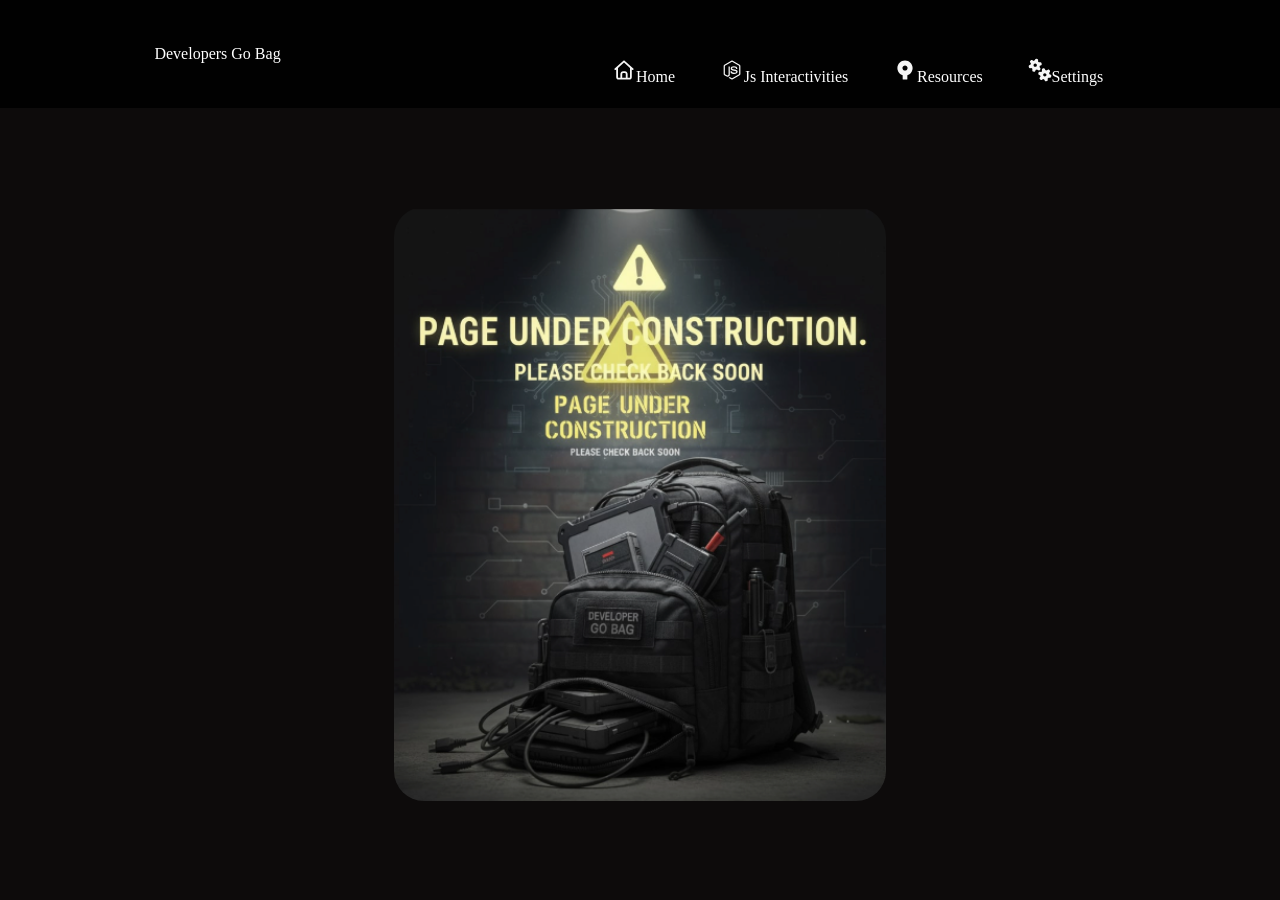
<file: Developers GO bag/settings.html>
<!DOCTYPE html>
<html lang="en">
<head>
    <meta charset="UTF-8">
    <meta http-equiv="X-UA-Compatible" content="IE=edge">
    <meta name="viewport" content="width=device-width, initial-scale=1.0">
    <meta name="description" content="Your website description here">
    <title>My Website</title>
    

    <!-- Google Fonts (example) -->
    <link href="https://fonts.googleapis.com/css2?family=Roboto:wght@400;700&display=swap" rel="stylesheet">

    <!-- CSS -->
    <link rel="stylesheet" href="styles.css">
    <link rel="stylesheet" href="settings.css">
    
    
</head>
<body>

    <header>

        <nav id="desktop-nav">

            <div class="logo">Developers Go Bag</div>

            <ul class="desktop-links">
                <li><a href="index.html"><img src="./assets/homeicon.svg" alt="Home icon">Home</a></li>
                <li><a id="js-btn"><img src="./assets/jsicon.svg" alt="Js Interactivities icon">Js Interactivities</a></li>
                <li><a href="resources.html"><img src="./assets/sourceicon.svg" alt="Resources icon">Resources</a></li>
                <li><a href="settings.html"><img src="./assets/settingsicon.svg" alt="Settings icon">Settings</a></li>
            </ul>
        </nav>

        <nav class="nav-interactivities-links">
            <ul><li><a href="hamburgernav.html">Hamburger Nav</a></li></ul>
            <ul><li><a href="accordion.html">Accordion</a></li></ul>
            <ul><li><a href="scrolltotop.html">Scroll to Top</a></li></ul>
            <ul><li><a href="popup.html">Pop Up Modal</a></li></ul>
            <ul><li><a href="formvalidation.html">Form Validation</a></li></ul>
        </nav>

    </header>

    <main>

        <section id="update-section">

            <div class="update-container">
                <img src="./assets/underconstructionimg.jpg" alt="Temp Under Construction Image">
            </div>

        </section>
        
    </main>
    
    <script src="script.js"></script>
   
</body>
</html>
</file>
<file: Developers GO bag/mediaquery.css>
/* Traditional Media Queries - Desktop-First (Industry Standard + 480px) */

/* Extra Large Screens */
@media (min-width: 1200px) {
    /* CSS for large desktops / widescreens */

/*HOME SECTION*/

    #hero-container {
        margin-top: 3rem;
    height: 110vh;
    }

/*HAMBURGER NAVIGATION PAGE*/ 

    .hamburger-container {
        min-width: 30%;
    }

}

/* Large Screens */
@media (min-width: 992px) and (max-width: 1199px) {
    /* CSS for desktops */

/*HOME SECTION*/

        #hero-container {
            margin-top: 3rem;
        }

/*HAMBURGER NAVIGATION PAGE*/ 

    .hamburger-container {
        min-width: 30%;
    }



}

/* Medium Screens */
@media (min-width: 768px) and (max-width: 991px) {
    /* CSS for tablets */


/*HOME SECTION*/
    #hero-container {
        flex-direction: column;
        align-items: center;
    }

    #hero-container img {
        height: 16rem;
    }

    #hero-container .btn {
        height: 12rem;
    }

/*HAMBURGER NAVIGATION PAGE*/ 

    .hamburger-container {
        min-width: 30%;
    }




}
</file>
<file: Developers GO bag/formvalidation.css>
#interactivity-container {
    height: 51vh;
}


.hamburger-container {
    position: relative;
    padding: 0;
    display: flex;
    flex-direction: column;
    justify-content: center;
    height: auto;
}


/*FORM VALIDATION*/


#form {
    width: 300px;
    margin:  1rem;
    padding: 20px;
    background-color: whitesmoke;
    border-radius: 4px;
    font-size: 12px;
}

#form h1 {
    color: #0f2027;
    text-align: center;
}

#form button {
    padding: 10px;
    margin-top: 10px;
    width: 100%;
    color: white;
    background-color: rgb(41, 57, 194);
    border: none;
    border-radius: 4px;
}

.input-control {
    display: flex;
    flex-direction: column;
}

.input-control input {
    border: 2px solid #f0f0f0;
	border-radius: 4px;
	display: block;
	font-size: 12px;
	padding: 10px;
	width: 100%;
}

.input-control input:focus {
    outline: 0;
}

.input-control.success input {
    border-color: #09c372;
}

.input-control.error input {
    border-color: #ff3860;
}

.input-control .error {
    color: #ff3860;
    font-size: 9px;
    height: 13px;
}
</file>
<file: Developers GO bag/nav.css>
#interactivity-container {
    height: 46vh;
}

.flex-item {
    height: 40vh;
    width: 33.33%
}

.hamburger-container {
    padding: 1rem;
    background-color: rgb(255, 255, 255 0);
    border: 1px solid gray;
    height: 30vh;
    width: 30%;
    border-radius: 10px;
    margin-bottom: 1.5rem;
    align-items: center;
    margin-left: 35%;
}


/* ========== HAMBURGER NAVIGATION ========== */
#demo-hamburger-nav {
    display: flex;
    justify-content: space-between;
    align-items: center;
    height: 80px;
    background-color: black;
    border-bottom: 1px solid #e5e5e5;
    position: relative; /* changed from fixed */
    width: 100%;
    z-index: 999;
    padding: 0 5%;
}

/* ========== HAMBURGER MENU DROPDOWN INSIDE CONTAINER ========== */

/* HAMBURGER MENU */


.demo-hamburger-menu {
    position: relative;
    display: inline-block;    
}

.demo-hamburger-icon {
    display: flex;
    flex-direction: column;
    justify-content: space-between;
    height: 24px;
    width: 30px;
    cursor: pointer;
}

.demo-hamburger-icon span {
    width: 100%;
    height: 2px;
    background-color: white;
    transition: all 0.3s ease-in-out;
}

.demo-menu-links {
    position: absolute;
    top: 100%;
    right: 0;
    background-color: lightgray;
    width: 200px;
    border-radius: 8px;
    box-shadow: 0 4px 10px rgba(0, 0, 0, 0.1);
    overflow: hidden;
    max-height: 0;              
    display: flex;
    flex-direction: column;
    align-items: center;
    transition: max-height 0.3s ease-in-out, padding 0.3s ease-in-out;
    padding: 0;                
}
.demo-menu-links.open {
    max-height: 300px;        
    padding: 1rem;              
}

.demo-menu-links li {
    list-style:  none;
}

.demo-menu-links a {
    display: block;
    padding: 10px;
    text-align: center;
    font-size: 1.5rem;
    color: black;
    text-decoration: none;
    transition: all 0.3s ease-in-out;
}

.demo-menu-links.open {
    max-height: 300px;
}

.demo-hamburger-icon.open span:first-child {
    transform: rotate(45deg) translate(10px, 5px);
}

.demo-hamburger-icon.open span:nth-child(2) {
    opacity: 0;
}

.demo-hamburger-icon.open span:last-child {
    transform: rotate(-45deg) translate(10px, -5px);
}

.demo-hamburger-icon span:first-child {
    transform: none;
    opacity: 1;
}
</file>
<file: Developers GO bag/resources.css>
.hero-container {
    height: 100%;
    width: auto;
    display: flex;
    justify-content: center;
}

.hero-title {
    padding-top: 3rem;
    gap: 1rem;
    height: 45vh;
    width: 90%;
    display: flex;
    flex-direction: column;
    
}

.hero-title ul li {
    line-height: 1.8rem;
    text-indent: 1.5rem;
    list-style: none;
}


#html-section,
#css-section,
#mediaquery-section {
    height: 100vh;
    width: 100%;
    display: flex;
    gap: 1rem;
    flex-direction: column;
    align-items: center;
}

#css-section {
    justify-content: center;
}


.html-code-container {
    background-color: rgb(34, 34, 34);
    border-radius: 25px;    
    height: 88vh;
    width: 100%;
    padding: 3rem;
}

.css-code-container {
    height: 70vh;
}

.css-container {
    display: flex;
    gap: 3rem;
}

.css-code-container,
.flexbox-code-container,
.grid-code-container,
.mediaquery-container {
     background-color: rgb(34, 34, 34);
     padding: 1rem;
     border-radius: 20px;
}

.mediaquery-container {
    padding: 2rem;
}


/*MORE CONTENT SOON SECTION*/

.soon-section {
    display: flex;
    justify-content: center;
    padding-bottom: 10rem;
}

.soon-section img {
    border-radius: 20px;
}
</file>
<file: Developers GO bag/settings.css>
#update-section {
    height: 88vh;
    width: 100%;
    display: flex;
    justify-content: center;

}

.update-container {
    height: 88vh;
    width: 100%;
    display: flex;
    justify-content: center;
    align-items: center;
}

.update-container img {
    height: 75%;  
    border-radius: 30px; 
}
</file>
<file: Developers GO bag/styles.css>
/* CSS Reset / Normalize */
*,
*::before,
*::after {
    margin: 0;
    padding: 0;
    box-sizing: border-box;
}

html {
    scroll-behavior: smooth;
    font-size: 16px;
    color: white;
    background-color: rgb(13, 11, 11);
    overflow-y: visible;
}


/*NAVIGATION SECTION*/

#desktop-nav,
.desktop-links,
.desktop-links li,
.logo {
    display: flex;
    justify-content: space-around;
}

#desktop-nav {
    height: 12vh;
    background-color: rgb(1, 1, 1);
}

.desktop-links li {
    list-style: none;
    padding: 1rem;
    align-items: flex-end;
}

.desktop-links li a {
    padding: 0.4rem;
    border-radius: 5px;
    transition: all 0.3s ease-in-out;
    cursor: pointer;
}

.logo {
    align-items: center;
}

.desktop-links li a:hover {
    border-radius: 5px;
    background-color: rgb(30, 26, 26);
}


/*DESKTOP LINKS ICON*/

.desktop-links li a img {
    height: 1.5rem;
    width: auto;
}

/*INTERACTIVITY SECTION*/

.code-container,
.flex-item, 
.hamburger-container,
.code-container {
    display: flex;
}


.flex-item {
    justify-content: center;
}

#interactivity-container {
    height: 80vh;
    width: 100%;
    padding: 2rem;
    gap: 1rem;

}

#interactivity-container h2 {
    text-align: center;
    padding-bottom: 1rem;
}

.hamburger-container {
    padding: 1rem;
    background-color: rgb(255, 255, 255 0);
    border: 1px solid gray;
    height: 30vh;
    width: 30%;
    border-radius: 10px;
    margin-bottom: 1.5rem;
    align-items: center;
    margin-left: 35%;
}

.code-container {
    width: 100%;
    gap: 0.7rem;

}

.flex-item {
    background-color: rgb(34, 33, 33);
    height: 40vh;
    width: 33.33%;
    border-radius: 10px;    
}


.flex-item span {
    text-align: center;
    padding: 1rem;
}

.flex-html,
.flex-css,
.flex-javascript {
    padding: 1rem;
    display: flex;
    flex-direction: column;
    justify-content: flex-start;
    overflow-y: scroll;
}





/*SCROLL STYLES*/

/* Scrollbar styling for code containers */
.flex-html,
.flex-css,
.flex-javascript {
    overflow-y: scroll;
    scrollbar-width: thin;              /* Firefox */
    scrollbar-color: #555 #1e1e1e;      /* thumb color / track color for Firefox */
}

/* Webkit browsers: Chrome, Edge, Safari */
.flex-html::-webkit-scrollbar,
.flex-css::-webkit-scrollbar,
.flex-javascript::-webkit-scrollbar {
    width: 8px;
}

.flex-html::-webkit-scrollbar-track,
.flex-css::-webkit-scrollbar-track,
.flex-javascript::-webkit-scrollbar-track {
    background: #1e1e1e;  /* track color */
    border-radius: 8px;
}

.flex-html::-webkit-scrollbar-thumb,
.flex-css::-webkit-scrollbar-thumb,
.flex-javascript::-webkit-scrollbar-thumb {
    background-color: #555;  /* thumb color */
    border-radius: 8px;
    border: 2px solid #2a2a2a; /* padding around thumb */
}

.flex-html::-webkit-scrollbar-thumb:hover,
.flex-css::-webkit-scrollbar-thumb:hover,
.flex-javascript::-webkit-scrollbar-thumb:hover {
    background-color: #777; /* hover effect */
}



/*DEMO NAV BAR */

.hamburger-container {
    display: flex;
    flex-direction: column;

}

/*DEMO TEXT*/
pre code {
    font-size: 0.8rem;
}




/* NAV LINKS — CLEAN + CONSOLIDATED */

.nav-interactivities-links {
    position: absolute;
    top: 11vh;                  /* adjust based on header height */
    background-color: rgb(1, 1, 1);
    border-radius: 5px;
    width: 100%;
    text-align: center;
    padding: 10px;
    z-index: 999;

    /* Hide state */
    opacity: 0;
    visibility: hidden;
    transform: translateY(-15px);

    /* Animation */
    transition: 
        opacity 0.3s ease,
        transform 0.3s ease,
        visibility 0.3s;

    /* Layout */
    display: flex;
    flex-direction: column;
    gap: 0.5rem;
}

.desktop-links li {
    list-style: none;
    padding: 1rem;
    position: relative;
}

.nav-interactivities-links ul {
    list-style: none;
    padding: 0;
    margin: 0;
}

.nav-interactivities-links ul li a {
    color: lightgray;
    text-decoration: none;
    font-size: 1.3rem;
    letter-spacing: 0.2rem;
    transition: color 0.3s, background 0.3s, padding 0.3s;
}

.nav-interactivities-links ul li:hover {
    border-radius: 10px;
}

.nav-interactivities-links ul li a:hover {
    color: white;
    background-color: gray;
    padding: 0 1rem;
    border-radius: 10px;
}


/* VISIBLE / SHOW STATE */
.nav-interactivities-links.show {
    opacity: 1;
    visibility: visible;
    transform: translateY(0);
}




/*LINK BUTTON RESET*/

.desktop-links li a {
   color: inherit;
    text-decoration: none;

}
</file>
<file: Developers GO bag/home.css>
/* CSS Reset / Normalize */
*,
*::before,
*::after {
    margin: 0;
    padding: 0;
    box-sizing: border-box;
}

html {
    scroll-behavior: smooth;
    font-size: 16px;
    color: white;
    background-color: rgb(13, 11, 11);
    overflow-y: hidden;
    overflow-x: hidden;
}


/*Hero Section*/

main {
    display: flex;
    justify-content: center;
    padding-top: 9%;
}




#hero-container {
    height: 50vh;
    width: 50%;
    display: flex;
    gap: 1.5rem;
    max-height: 400px;
    min-height: 200px;
    min-width: 800px;
    flex-shrink: 0;
}

.title-text {
    display: flex;
    flex-direction: column;
    gap: 1rem;
    width: 80%;
}

.img-box img {
    height: 100%;
    width: auto;
    border-radius: 20px;
}


.title-text .btn {
    background-color: white;
    border-radius: 20px;
    background-image:  url('./assets/tacticalbagimg.jpg');
    background-position: right;
    background-size: cover;
    color: black;
    height: 100%;
    width:  100%;
    cursor: pointer;
}
</file>
<file: Developers GO bag/accordion.css>
/* CSS Reset / Normalize */
*,
*::before,
*::after {
    margin: 0;
    padding: 0;
    box-sizing: border-box;
}

html {
    scroll-behavior: smooth;
    font-size: 16px;
    color: white;
    background-color: rgb(13, 11, 11);
}

#interactivity-container {
    height: 46vh;
}

.flex-item {
    height: 40vh;
    width: 33.33%
}

.accordion-container {
    padding: 1rem;
    background-color: rgb(255, 255, 255 0);
    border: 1px solid gray;
    height: 30vh;
    width: 30%;
    border-radius: 10px;
    margin-bottom: 1.5rem;
    align-items: center;
    margin-left: 35%;
}

/*ACCRODION*/

.accordion {
  width: 300px;
}

.accordion-container {
  display: flex;
  justify-content: center;
}

.accordion-item {
  margin-bottom: 5px;
}

.accordion-header {
  background-color: #000000;
  padding: 10px;
  cursor: pointer;
  font-weight: bold;
  color: white;
}

.accordion-content {
  /* display: block; */
  /* max-height: 1000px; */
  transition: max-height 0.6s ease;
  padding: 10px;
  overflow: hidden;
  background-color: #333333;
  color: white;
  border-bottom-left-radius: 5px;
  border-bottom-right-radius: 5px;
  max-height: 0;
  display: none;
}

.accordion-content.active {
  display: block;
  max-height: 1000px;
}
</file>
<file: Developers GO bag/popup.css>
/* CSS Reset / Normalize */
*,
*::before,
*::after {
    margin: 0;
    padding: 0;
    box-sizing: border-box;
}

html {
    scroll-behavior: smooth;
    font-size: 16px;
    color: white;
    background-color: rgb(13, 11, 11);
}

#interactivity-container {
    height: 46vh;
}


.hamburger-container {
    position: relative;
    background-color: white;
    padding: 0;
    display: flex;
    flex-direction: column;
    justify-content: center;
}

/*POPUP MODAL*/

.mdl-container {
    background-color: rgba(0, 0, 0, 0.3);
    position: absolute;
    height: 100%;
    width: 100%;
    display: flex;
    justify-content: center;
    align-items: center;
    opacity: 0;
    pointer-events: none;
    transition: opacity 0.4s;
    color: black;
}

.mdl-container.show {
    opacity: 1; 
    pointer-events: auto;
}

.mdl {
    background: white;
    height: 250px;
    width: 300px;
    max-width: 80%;
    border-radius: 10px;
    padding: 25px;
}

.btn {
    background-color: black;
    color: white;
    padding: 0.5rem;
    border: 1px solid gray;
    border-radius: 10px;
    transition: all 0.3s ease-in-out;
    cursor: pointer;
}

.btn:hover {
    box-shadow: 0 0 20px 5px #00ffff;
}
</file>
<file: Developers GO bag/demoscroll.css>
/* CSS Reset / Normalize */
*,
*::before,
*::after {
    margin: 0;
    padding: 0;
    box-sizing: border-box;
}

html {
    scroll-behavior: smooth;
    font-size: 16px;
    color: white;
    background-color: rgb(13, 11, 11);
}

/*SCROLL CONTAINER*/

.scroll-container {
    position: relative;
    height: 35vh;
    border-radius: 10px;
    width: 33%;
    border: 1px solid gray;
    overflow-y: scroll;
    padding: 1rem 3rem;
    background-color: white;
    color: black;
    text-align: center;
}

.scroll-container p{
    padding-bottom: 1rem;
}

#interactivity-container {
    height: 46vh;
    display: flex;
    align-items: center;
    flex-direction: column;
}

/*SCROLL BUTTON*/

#btnScrollToTop img {
    border-radius: 100px;
    position: absolute;
    right: 10px;
    bottom: -385vh;
    cursor: pointer;
    transition: all 0.4s ease-in-out;
    z-index: 999;
}

#btnScrollToTop img:hover {
    height: 6.3rem;
    box-shadow: 0 0 20px 5px #00ffff;
}
</file>
